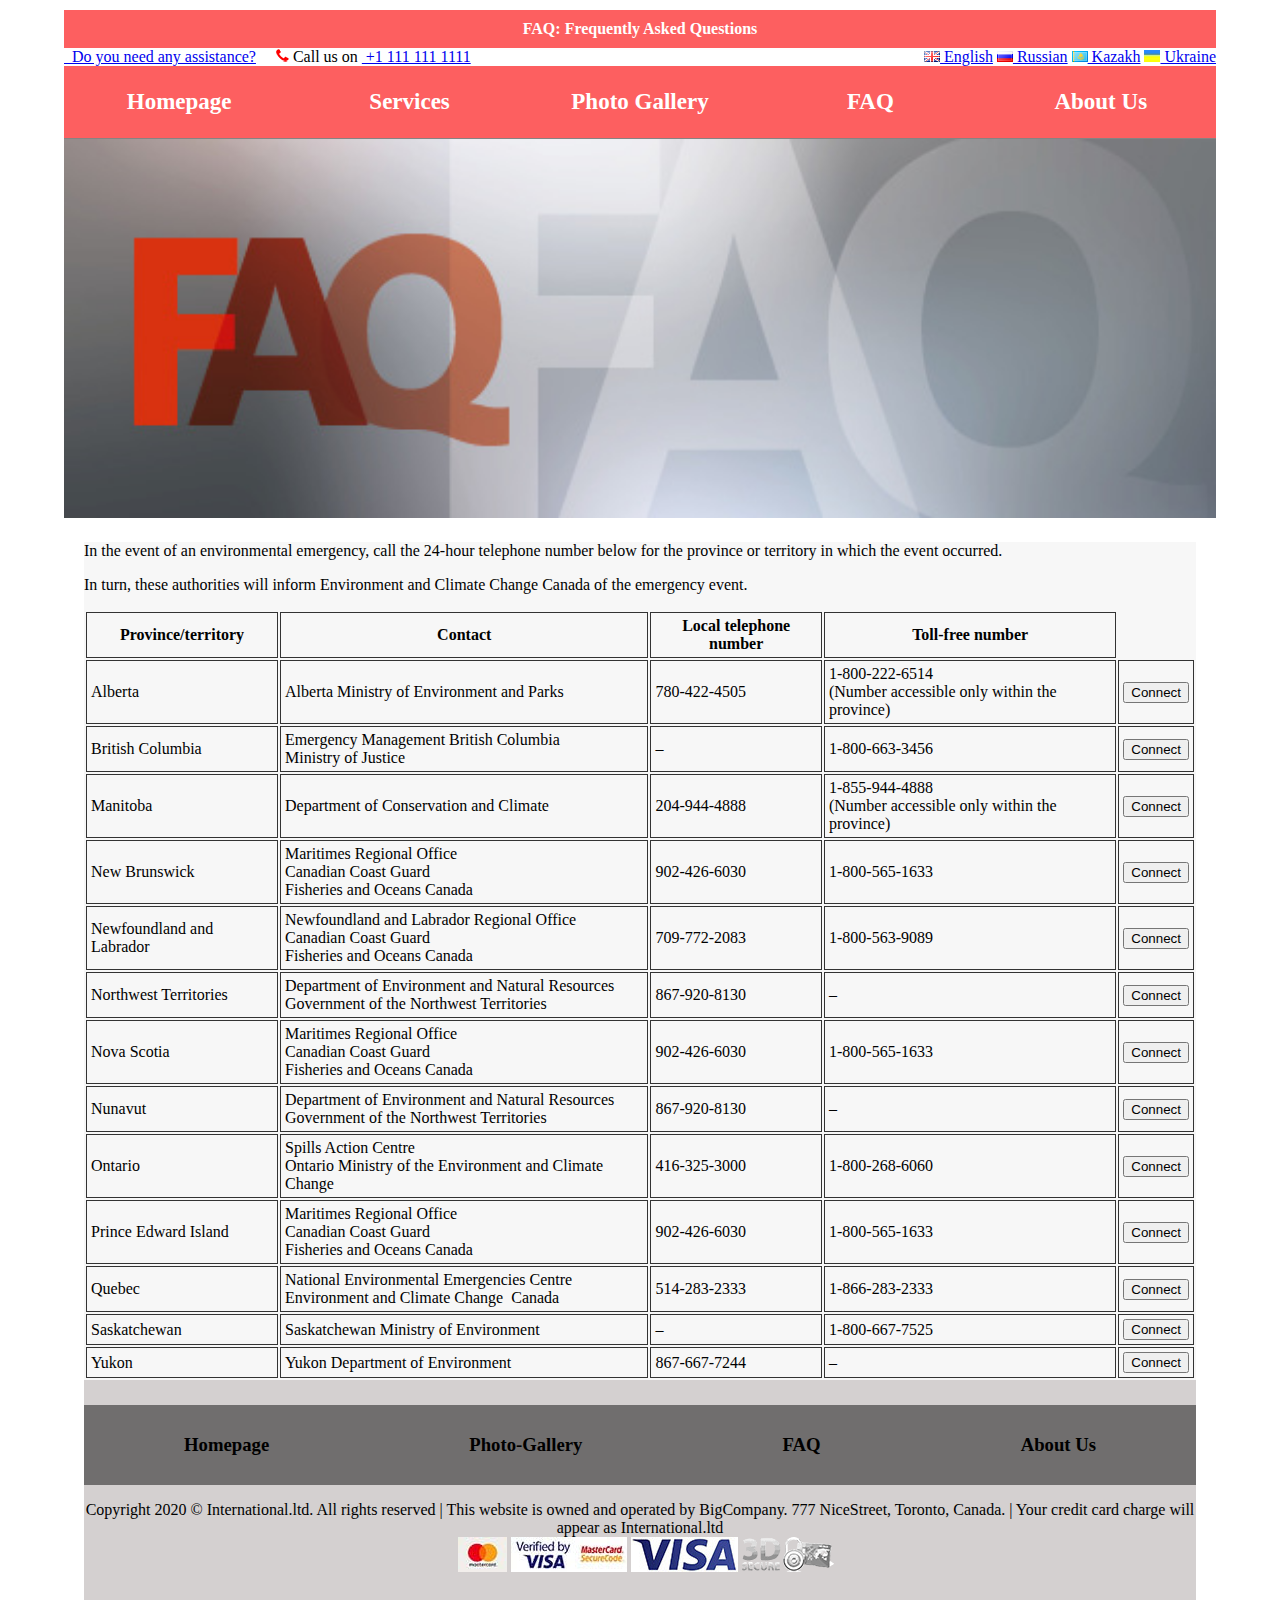
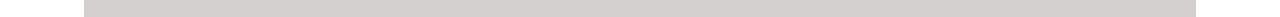
<file: Alisher/emerg.html>
<!DOCTYPE HTML>
<html lang="en">

<head>
    <meta charset="utf-8">
    <link rel="stylesheet" href="main_faq.css">

    <link rel="shortcut icon" href="images/mapleleaf.ico" />
    <title>Case of emergency | Canadian Visa Consultant Agency</title>
</head>

<body>
    <header>
        <div class="scammers">
            <a href="consultat.html" target="_blank">FAQ: Frequently Asked Questions</a>
        </div>

        <div id="scammers1">
            <a href="About_us.html">&nbsp;&nbsp;Do you need any assistance?</a> &nbsp;&nbsp;&nbsp;
            <img src="images/phone.png" alt="phone">&nbsp;Call us on <a href="tel:+1-111-111-1111" title="+1-111-111-1111">&nbsp;+1 111 111 1111</a>
            <div id="flags">
                <a href="index.html" data-name="en" title="English"><img src="images/gb.png" alt="English">&nbsp;English</a>
                <a href="index.html" data-name="ru" title="Russian"><img src="images/ru.png" alt="Russian">&nbsp;Russian</a>
                <a href="index.html" data-name="kz" title="Kazakh"><img src="images/kz.png" alt="Kazakh">&nbsp;Kazakh</a>
                <a href="index.html" data-name="ua" title="Ukraine"><img src="images/ua.jpg" alt="Ukraine">&nbsp;Ukraine</a>
            </div>
        </div>
        <nav id="nav_menu">
            <ul>
                <li><a href="../index.html" target="_self">Homepage</a></li>
                <li><a href="#">Services</a>
                    <ul>
                        <li><a href="#">List of educational institutions</a></li>
                        <li><a href="#">The conditions of admission and documents</a></li>
                        <li><a href="#">Evaluation Chances</a></li>
                    </ul>
                </li>
                <li><a href="../greg/photogalary_main.html" target="_self">Photo Gallery</a></li>
                <li><a href="../Alisher/FAQ.html" target="_self">FAQ</a>
                    <ul>
                        <li><a href="question.html">Question form for us</a></li>
                        <li><a href="emerg.html">Case of emergency</a></li>
                    </ul>
                </li>
                <li><a href="aboutus.html" target="_self">About Us</a></li>
                <ul>
                    <li><a href="#our_team">Our team</a></li>
                    <li><a href="https://www.google.ca/maps/dir//134-198+Belgravia+Ave,+York,+ON+M6E+2M7,+Canada/@43.7081722,-79.4552851,13.5z/data=!4m8!4m7!1m0!1m5!1m1!1s0x882b339498a93e47:0x7984cc9953dd73d0!2m2!1d-79.4464472!2d43.6981516" target="_blank">Contact Us</a></li>
                </ul>

            </ul>

        </nav>


        <img src="images/faqimage.jpg" class="img_header" alt="FAQ" width="100%">

    </header>

    <main>

        <p>In the event of an environmental emergency, call the 24-hour telephone number below for the province or territory in which the event occurred.</p>
        <p>In turn, these authorities will inform Environment and Climate Change Canada of the emergency event.</p>





        <div class="table-responsive section">

            <table class="emgtable">



                <table class="table table-striped mrgn-tp-sm table-bordered table-responsive">
                    <thead>
                        <tr>
                            <th>Province/territory</th>
                            <th>Contact</th>
                            <th>Local telephone number</th>
                            <th>Toll-free number</th>
                        </tr>
                    </thead>
                    <tbody>
                        <tr>
                            <td>Alberta</td>
                            <td>Alberta Ministry of Environment and Parks</td>
                            <td>780-422-4505</td>
                            <td>1-800-222-6514<br> (Number accessible only within the province)</td>
                            <td>
                                <script src="triggerbutton.js"></script>
                                <button onclick="myFunction()">Connect</button>


                            </td>
                        </tr>
                        <tr>
                            <td>British Columbia</td>
                            <td>Emergency Management British Columbia<br> Ministry of Justice</td>
                            <td>–</td>
                            <td>1-800-663-3456</td>
                            <td>
                                <script src="triggerbutton.js"></script>
                                <button onclick="myFunction()">Connect</button>


                            </td>
                        </tr>
                        <tr>
                            <td>Manitoba</td>
                            <td>Department of Conservation and Climate</td>
                            <td>204-944-4888</td>
                            <td>1-855-944-4888<br> (Number accessible only within the province)<br>
                            </td>
                            <td>
                                <script src="triggerbutton.js"></script>
                                <button onclick="myFunction()">Connect</button>


                            </td>
                        </tr>
                        <tr>
                            <td>New Brunswick</td>
                            <td>Maritimes Regional Office<br> Canadian Coast Guard<br> Fisheries and Oceans Canada</td>
                            <td>902-426-6030</td>
                            <td>1-800-565-1633</td>
                            <td>
                                <script src="triggerbutton.js"></script>
                                <button onclick="myFunction()">Connect</button>


                            </td>
                        </tr>
                        <tr>
                            <td>Newfoundland and Labrador</td>
                            <td>Newfoundland and Labrador Regional Office<br> Canadian Coast Guard<br> Fisheries and Oceans Canada</td>
                            <td>709-772-2083</td>
                            <td>1-800-563-9089</td>
                            <td>
                                <script src="triggerbutton.js"></script>
                                <button onclick="myFunction()">Connect</button>


                            </td>
                        </tr>
                        <tr>
                            <td>Northwest Territories</td>
                            <td>Department of Environment and Natural Resources<br> Government of the Northwest Territories</td>
                            <td>867-920-8130</td>
                            <td>–</td>
                            <td>
                                <script src="triggerbutton.js"></script>
                                <button onclick="myFunction()">Connect</button>


                            </td>
                        </tr>
                        <tr>
                            <td>Nova Scotia</td>
                            <td>Maritimes Regional Office<br> Canadian Coast Guard<br> Fisheries and Oceans Canada</td>
                            <td>902-426-6030</td>
                            <td>1-800-565-1633</td>
                            <td>
                                <script src="triggerbutton.js"></script>
                                <button onclick="myFunction()">Connect</button>


                            </td>
                        </tr>
                        <tr>
                            <td>Nunavut</td>
                            <td>Department of Environment and Natural Resources<br> Government of the Northwest Territories</td>
                            <td>867-920-8130</td>
                            <td>–</td>
                            <td>
                                <script src="triggerbutton.js"></script>
                                <button onclick="myFunction()">Connect</button>


                            </td>
                        </tr>
                        <tr>
                            <td>Ontario</td>
                            <td>Spills Action Centre<br> Ontario Ministry of the Environment and Climate Change</td>
                            <td>416-325-3000</td>
                            <td>1-800-268-6060</td>
                            <td>
                                <script src="triggerbutton.js"></script>
                                <button onclick="myFunction()">Connect</button>


                            </td>
                        </tr>
                        <tr>
                            <td>Prince Edward Island</td>
                            <td>Maritimes Regional Office<br> Canadian Coast Guard<br> Fisheries and Oceans Canada</td>
                            <td>902-426-6030</td>
                            <td>1-800-565-1633</td>
                            <td>
                                <script src="triggerbutton.js"></script>
                                <button onclick="myFunction()">Connect</button>


                            </td>
                        </tr>
                        <tr>
                            <td>Quebec</td>
                            <td>National Environmental Emergencies Centre<br> Environment and Climate Change &nbsp;Canada</td>
                            <td>514-283-2333</td>
                            <td>1-866-283-2333</td>
                            <td>
                                <script src="triggerbutton.js"></script>
                                <button onclick="myFunction()">Connect</button>


                            </td>
                        </tr>
                        <tr>
                            <td>Saskatchewan</td>
                            <td>Saskatchewan Ministry of Environment</td>
                            <td>–</td>
                            <td>1-800-667-7525</td>
                            <td>
                                <script src="triggerbutton.js"></script>
                                <button onclick="myFunction()">Connect</button>


                            </td>
                        </tr>
                        <tr>
                            <td>Yukon</td>
                            <td>Yukon Department of Environment</td>
                            <td>867-667-7244</td>
                            <td>–</td>
                            <td>
                                <script src="triggerbutton.js"></script>
                                <button onclick="myFunction()">Connect</button>


                            </td>
                        </tr>
                    </tbody>
                </table>

        </div>


        <footer>
            <nav>
                <div id="demo-nav">
                    <h3><a href="index.html">Homepage</a></h3>
                    <h3><a href="greg/photogalary_main.html">Photo-Gallery</a></h3>
                    <h3><a href="Alisher/FAQ.html">FAQ</a></h3>
                    <h3><a href="Anna/About_us.html">About Us</a></h3>
                </div>
            </nav>
            <p class="p2">Copyright 2020 © International.ltd. All rights reserved | This website is owned and operated by BigCompany. 777 NiceStreet, Toronto, Canada. | Your credit card charge will appear as International.ltd <br> &nbsp;&nbsp;
                <img src="images/master_min.jpg" alt="mastercard">
                <img src="images/visa_min.jpg" alt="visa">
                <img src="images/payment_min.jpg" alt="visa_payment">
                <img src="images/3d_light_min.png" alt="3d_secure"></p>
        </footer>

    </main>
</body>

</html>
</file>
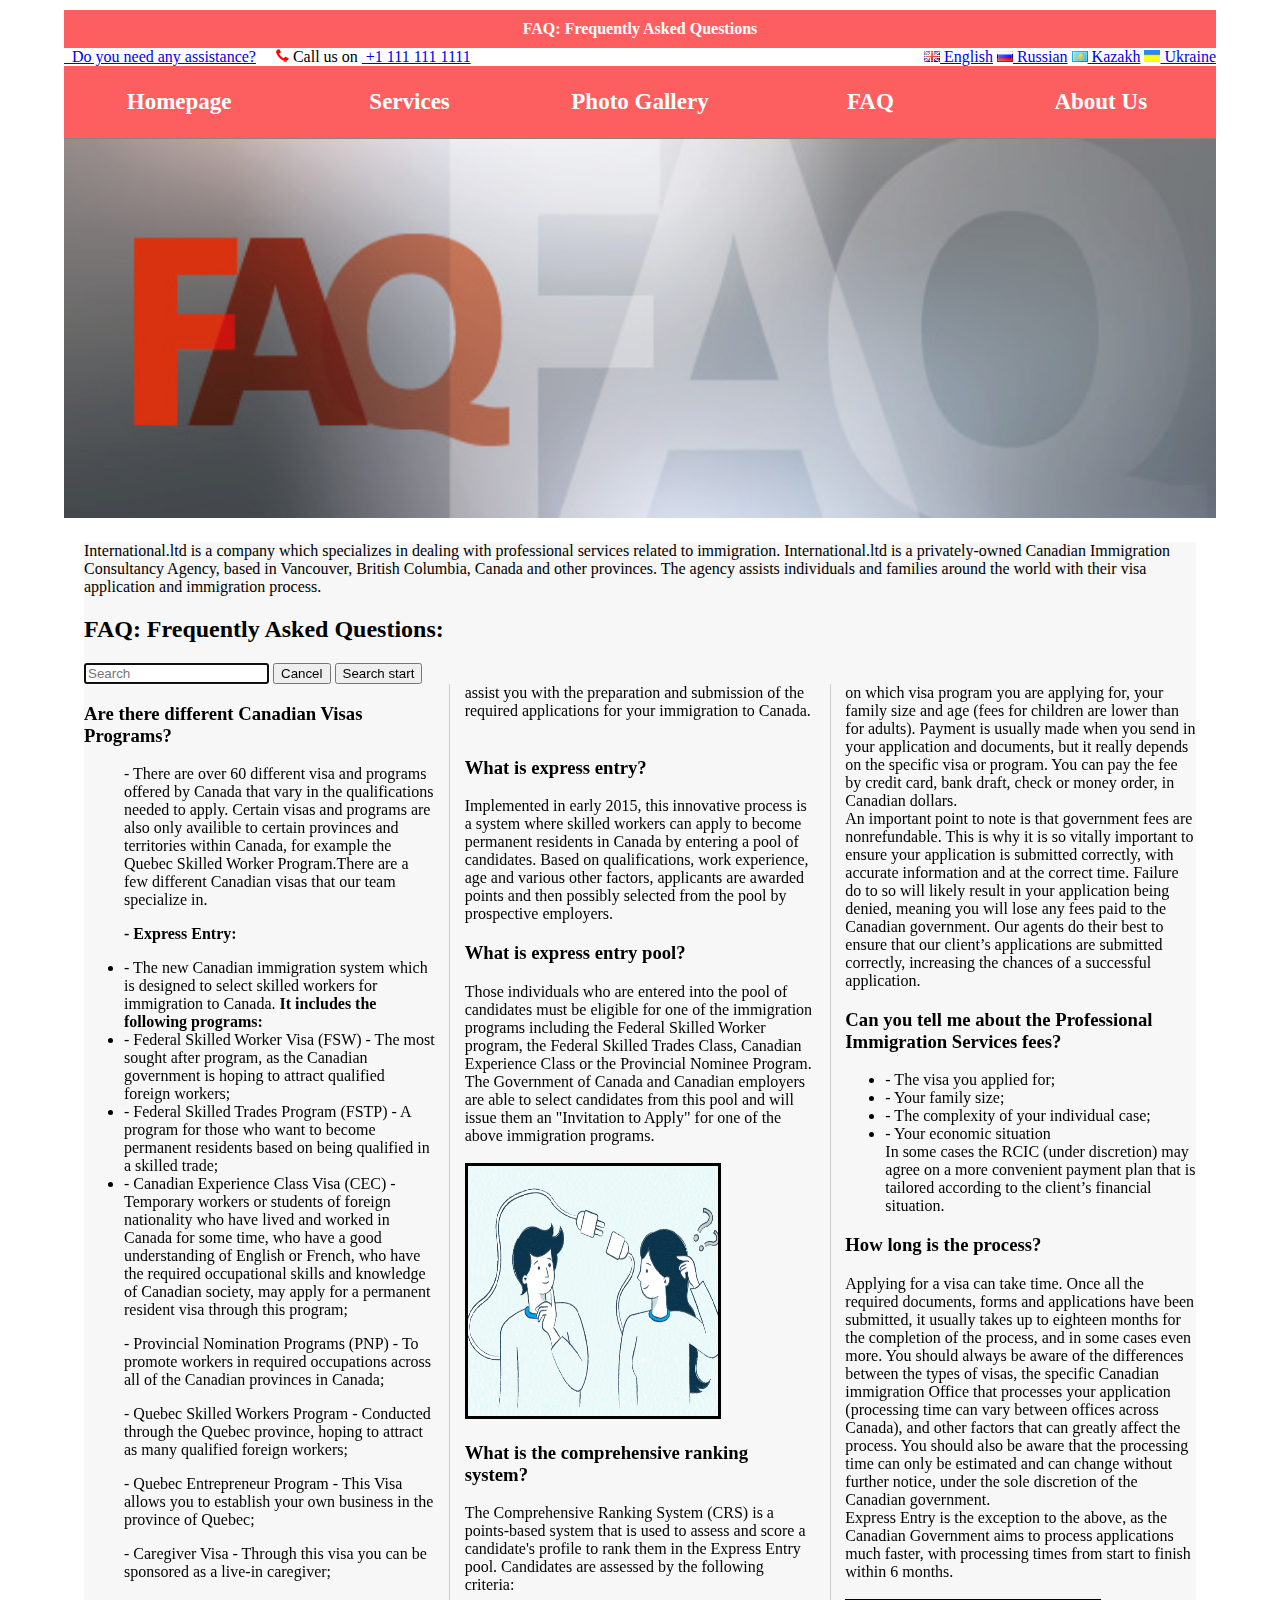
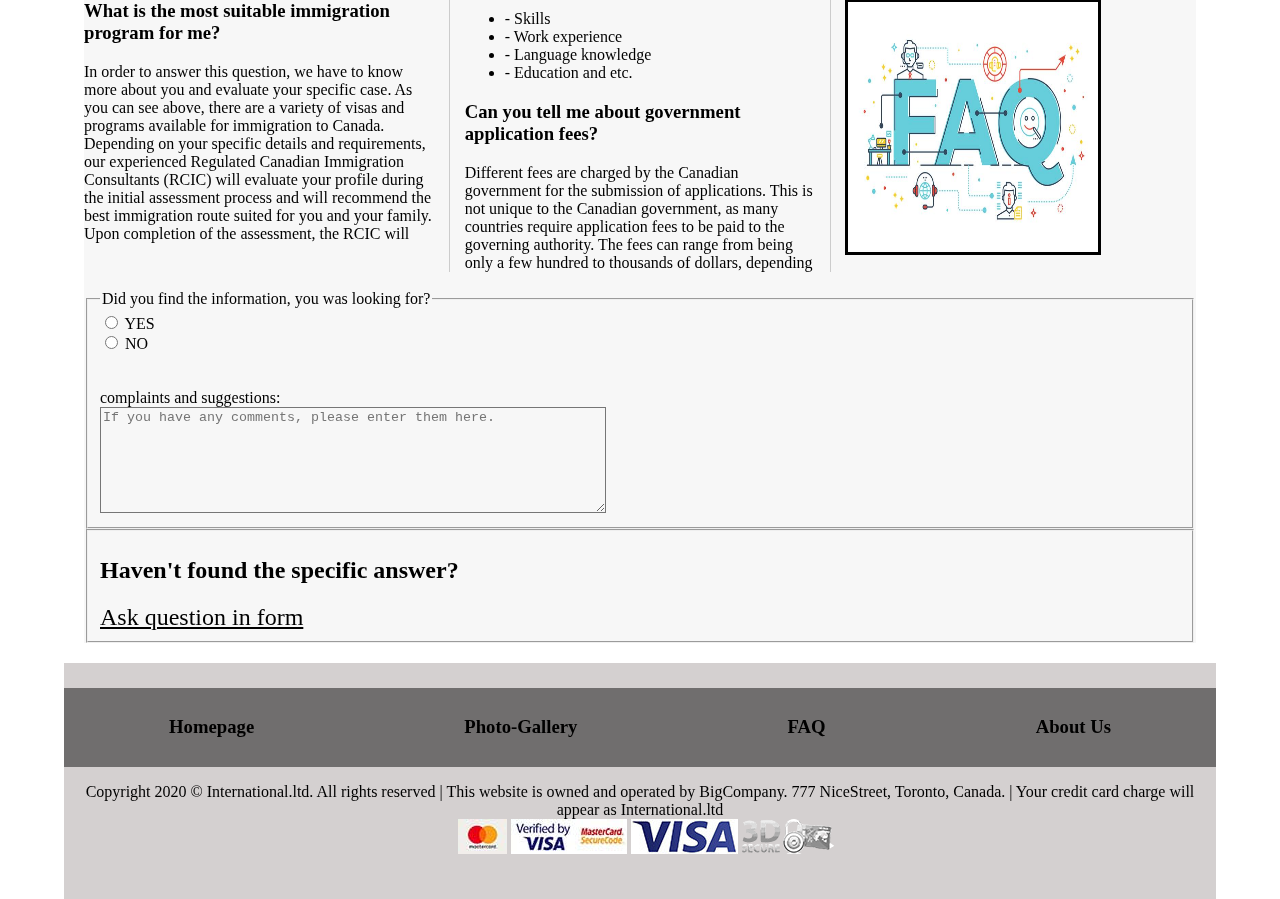
<file: Alisher/FAQ.html>
<!DOCTYPE HTML>
<html lang="en">

<head>
    <meta charset="utf-8">
    <link rel="stylesheet" href="main_faq.css">
    <link rel="shortcut icon" href="images/mapleleaf.ico" />
    <title>FAQ | Canadian Visa Consultant Agency</title>
</head>

<body>
    <header>
        <div class="scammers">
            <a href="consultat.html" target="_blank">FAQ: Frequently Asked Questions</a>
        </div>

        <div id="scammers1">
            <a href="About_us.html">&nbsp;&nbsp;Do you need any assistance?</a> &nbsp;&nbsp;&nbsp;
            <img src="images/phone.png" alt="phone">&nbsp;Call us on <a href="tel:+1-111-111-1111" title="+1-111-111-1111">&nbsp;+1 111 111 1111</a>
            <div id="flags">
                <a href="index.html" data-name="en" title="English"><img src="images/gb.png" alt="English">&nbsp;English</a>
                <a href="index.html" data-name="ru" title="Russian"><img src="images/ru.png" alt="Russian">&nbsp;Russian</a>
                <a href="index.html" data-name="kz" title="Kazakh"><img src="images/kz.png" alt="Kazakh">&nbsp;Kazakh</a>
                <a href="index.html" data-name="ua" title="Ukraine"><img src="images/ua.jpg" alt="Ukraine">&nbsp;Ukraine</a>
            </div>
        </div>
        <nav id="nav_menu">
            <ul>
                <li><a href="../index.html" target="_self">Homepage</a></li>
                <li><a href="#">Services</a>
                    <ul>
                        <li><a href="#">List of educational institutions</a></li>
                        <li><a href="#">The conditions of admission and documents</a></li>
                        <li><a href="#">Evaluation Chances</a></li>
                    </ul>
                </li>
                <li><a href="../greg/photogalary_main.html" target="_self">Photo Gallery</a></li>
                <li><a href="../Alisher/FAQ.html" target="_self">FAQ</a>
                    <ul>
                        <li><a href="question.html">Question form for us</a></li>
                        <li><a href="emerg.html">Case of emergency</a></li>
                    </ul>
                </li>
                <li><a href="aboutus.html" target="_self">About Us</a></li>
                <ul>
                    <li><a href="#our_team">Our team</a></li>
                    <li><a href="https://www.google.ca/maps/dir//134-198+Belgravia+Ave,+York,+ON+M6E+2M7,+Canada/@43.7081722,-79.4552851,13.5z/data=!4m8!4m7!1m0!1m5!1m1!1s0x882b339498a93e47:0x7984cc9953dd73d0!2m2!1d-79.4464472!2d43.6981516" target="_blank">Contact Us</a></li>
                </ul>

            </ul>

        </nav>


        <img src="images/faqimage.jpg" class="img_header" alt="FAQ" width="100%">

    </header>

    <main>
        <div>
            <div>
                <p class="main">International.ltd is a company which specializes in dealing with professional services related to immigration. International.ltd is a privately-owned Canadian Immigration Consultancy Agency, based in Vancouver, British Columbia, Canada
                    and other provinces. The agency assists individuals and families around the world with their visa application and immigration process.</p>
            </div>
        </div>

        <div>

            <h2>FAQ: Frequently Asked Questions:</h2>

            <script src="field.js"></script>

            <form>
                <input class="place_for_search" type="text" id="text-to-find" value="" placeholder="Search" autofocus>
                <input class="button_for_turn_back" type="button" onclick="javascript: FindOnPage('text-to-find',false); return false;" value="Cancel" title="cancel">
                <input class="button_for_search" type="submit" onclick="javascript: FindOnPage('text-to-find',true); return false;" value="Search start" title="start">
            </form>

            <div class="column">
                <h3>Are there different Canadian Visas Programs?</h3>

                <ul>
                    <article>- There are over 60 different visa and programs offered by Canada that vary in the qualifications needed to apply. Certain visas and programs are also only availible to certain provinces and territories within Canada, for example the
                        Quebec Skilled Worker Program.There are a few different Canadian visas that our team specialize in.</article>
                    <p><b>- Express Entry:</b></p>
                    <li>- The new Canadian immigration system which is designed to select skilled workers for immigration to Canada. <b>It includes the following programs:</b></li>
                    <li>- Federal Skilled Worker Visa (FSW) - The most sought after program, as the Canadian government is hoping to attract qualified foreign workers;</li>
                    <li>- Federal Skilled Trades Program (FSTP) - A program for those who want to become permanent residents based on being qualified in a skilled trade; </li>
                    <li>- Canadian Experience Class Visa (CEC) - Temporary workers or students of foreign nationality who have lived and worked in Canada for some time, who have a good understanding of English or French, who have the required occupational
                        skills and knowledge of Canadian society, may apply for a permanent resident visa through this program;</li>
                    <p>- Provincial Nomination Programs (PNP) - To promote workers in required occupations across all of the Canadian provinces in Canada;</p>
                    <p>- Quebec Skilled Workers Program - Conducted through the Quebec province, hoping to attract as many qualified foreign workers;</p>
                    <p>- Quebec Entrepreneur Program - This Visa allows you to establish your own business in the province of Quebec;</p>
                    <p>- Caregiver Visa - Through this visa you can be sponsored as a live-in caregiver;</p>
                </ul>
                <!-- ---------------------------------------------------------------------------------------------------------- -->
                <h3>What is the most suitable immigration program for me?</h3>
                <article>In order to answer this question, we have to know more about you and evaluate your specific case. As you can see above, there are a variety of visas and programs available for immigration to Canada. Depending on your specific details and
                    requirements, our experienced Regulated Canadian Immigration Consultants (RCIC) will evaluate your profile during the initial assessment process and will recommend the best immigration route suited for you and your family. Upon completion
                    of the assessment, the RCIC will assist you with the preparation and submission of the required applications for your immigration to Canada.</article>
                <!-- ---------------------------------------------------------------------------------------------------------- -->
                <br>
                <h3>What is express entry?</h3>
                <article>Implemented in early 2015, this innovative process is a system where skilled workers can apply to become permanent residents in Canada by entering a pool of candidates. Based on qualifications, work experience, age and various other factors,
                    applicants are awarded points and then possibly selected from the pool by prospective employers.</article>
                <!-- ---------------------------------------------------------------------------------------------------------- -->
                <h3>What is express entry pool?</h3>
                <article>Those individuals who are entered into the pool of candidates must be eligible for one of the immigration programs including the Federal Skilled Worker program, the Federal Skilled Trades Class, Canadian Experience Class or the Provincial
                    Nominee Program. The Government of Canada and Canadian employers are able to select candidates from this pool and will issue them an "Invitation to Apply" for one of the above immigration programs.</article>

                <br>
                <img src="images/plug_faq.png" class="fig" width="250" height="250" ;>
                <!-- ---------------------------------------------------------------------------------------------------------- -->
                <h3>What is the comprehensive ranking system?</h3>
                <article>The Comprehensive Ranking System (CRS) is a points-based system that is used to assess and score a candidate's profile to rank them in the Express Entry pool. Candidates are assessed by the following criteria:</article>
                <ul>
                    <li>- Skills </li>
                    <li>- Work experience</li>
                    <li>- Language knowledge</li>
                    <li>- Education and etc.</li>
                </ul>

                <!-- ---------------------------------------------------------------------------------------------------------- -->

                <h3>Can you tell me about government application fees?</h3>
                <article>Different fees are charged by the Canadian government for the submission of applications. This is not unique to the Canadian government, as many countries require application fees to be paid to the governing authority. The fees can range
                    from being only a few hundred to thousands of dollars, depending on which visa program you are applying for, your family size and age (fees for children are lower than for adults). Payment is usually made when you send in your application
                    and documents, but it really depends on the specific visa or program. You can pay the fee by credit card, bank draft, check or money order, in Canadian dollars.</article>
                <article>An important point to note is that government fees are nonrefundable. This is why it is so vitally important to ensure your application is submitted correctly, with accurate information and at the correct time. Failure do to so will likely
                    result in your application being denied, meaning you will lose any fees paid to the Canadian government. Our agents do their best to ensure that our client’s applications are submitted correctly, increasing the chances of a successful
                    application.
                </article>
                <!-- ---------------------------------------------------------------------------------------------------------- -->
                <h3>Can you tell me about the Professional Immigration Services fees?</h3>
                <ul>
                    <li>- The visa you applied for;</li>
                    <li>- Your family size;</li>
                    <li>- The complexity of your individual case;</li>
                    <li>- Your economic situation</li>
                    <article>In some cases the RCIC (under discretion) may agree on a more convenient payment plan that is tailored according to the client’s financial situation.</article>
                </ul>
                <!-- ---------------------------------------------------------------------------------------------------------- -->
                <h3> How long is the process? </h3>
                <article>Applying for a visa can take time. Once all the required documents, forms and applications have been submitted, it usually takes up to eighteen months for the completion of the process, and in some cases even more. You should always be
                    aware of the differences between the types of visas, the specific Canadian immigration Office that processes your application (processing time can vary between offices across Canada), and other factors that can greatly affect the process.
                    You should also be aware that the processing time can only be estimated and can change without further notice, under the sole discretion of the Canadian government. <br>Express Entry is the exception to the above, as the Canadian Government
                    aims to process applications much faster, with processing times from start to finish within 6 months.<br>
                </article>
                <br>
                <img src="images/beauty_faq.jpg" class="fig" width="250" height="250" ;>


            </div>
        </div>
        <br>
        <fieldset>
            <legend>Did you find the information, you was looking for?</legend>
            <input type="radio" name="crust" id="crust1" value="thin">
            <label for="crust1">YES</label><br>
            <input type="radio" name="crust" id="crust2" value="deep">
            <label for="crust2">NO</label><br>

            <br> <br> complaints and suggestions:
            <br>
            <textarea name="comments" placeholder="If you have any comments, please enter them here.">
</textarea>
        </fieldset>
        <fieldset>
            <h2>Haven't found the specific answer?</h2>
            <a href="question.html" target="_self" style="font: bold;font-size: x-large; color: black">Ask question in form</a>&nbsp;
        </fieldset>
    </main>
    <footer>
        <nav>
            <div id="demo-nav">
                <h3><a href="index.html">Homepage</a></h3>
                <h3><a href="greg/photogalary_main.html">Photo-Gallery</a></h3>
                <h3><a href="Alisher/FAQ.html">FAQ</a></h3>
                <h3><a href="Anna/About_us.html">About Us</a></h3>
            </div>
        </nav>
        <p class="p2">Copyright 2020 © International.ltd. All rights reserved | This website is owned and operated by BigCompany. 777 NiceStreet, Toronto, Canada. | Your credit card charge will appear as International.ltd <br> &nbsp;&nbsp;
            <img src="images/master_min.jpg" alt="mastercard">
            <img src="images/visa_min.jpg" alt="visa">
            <img src="images/payment_min.jpg" alt="visa_payment">
            <img src="images/3d_light_min.png" alt="3d_secure"></p>
    </footer>
</body>

</html>
</file>
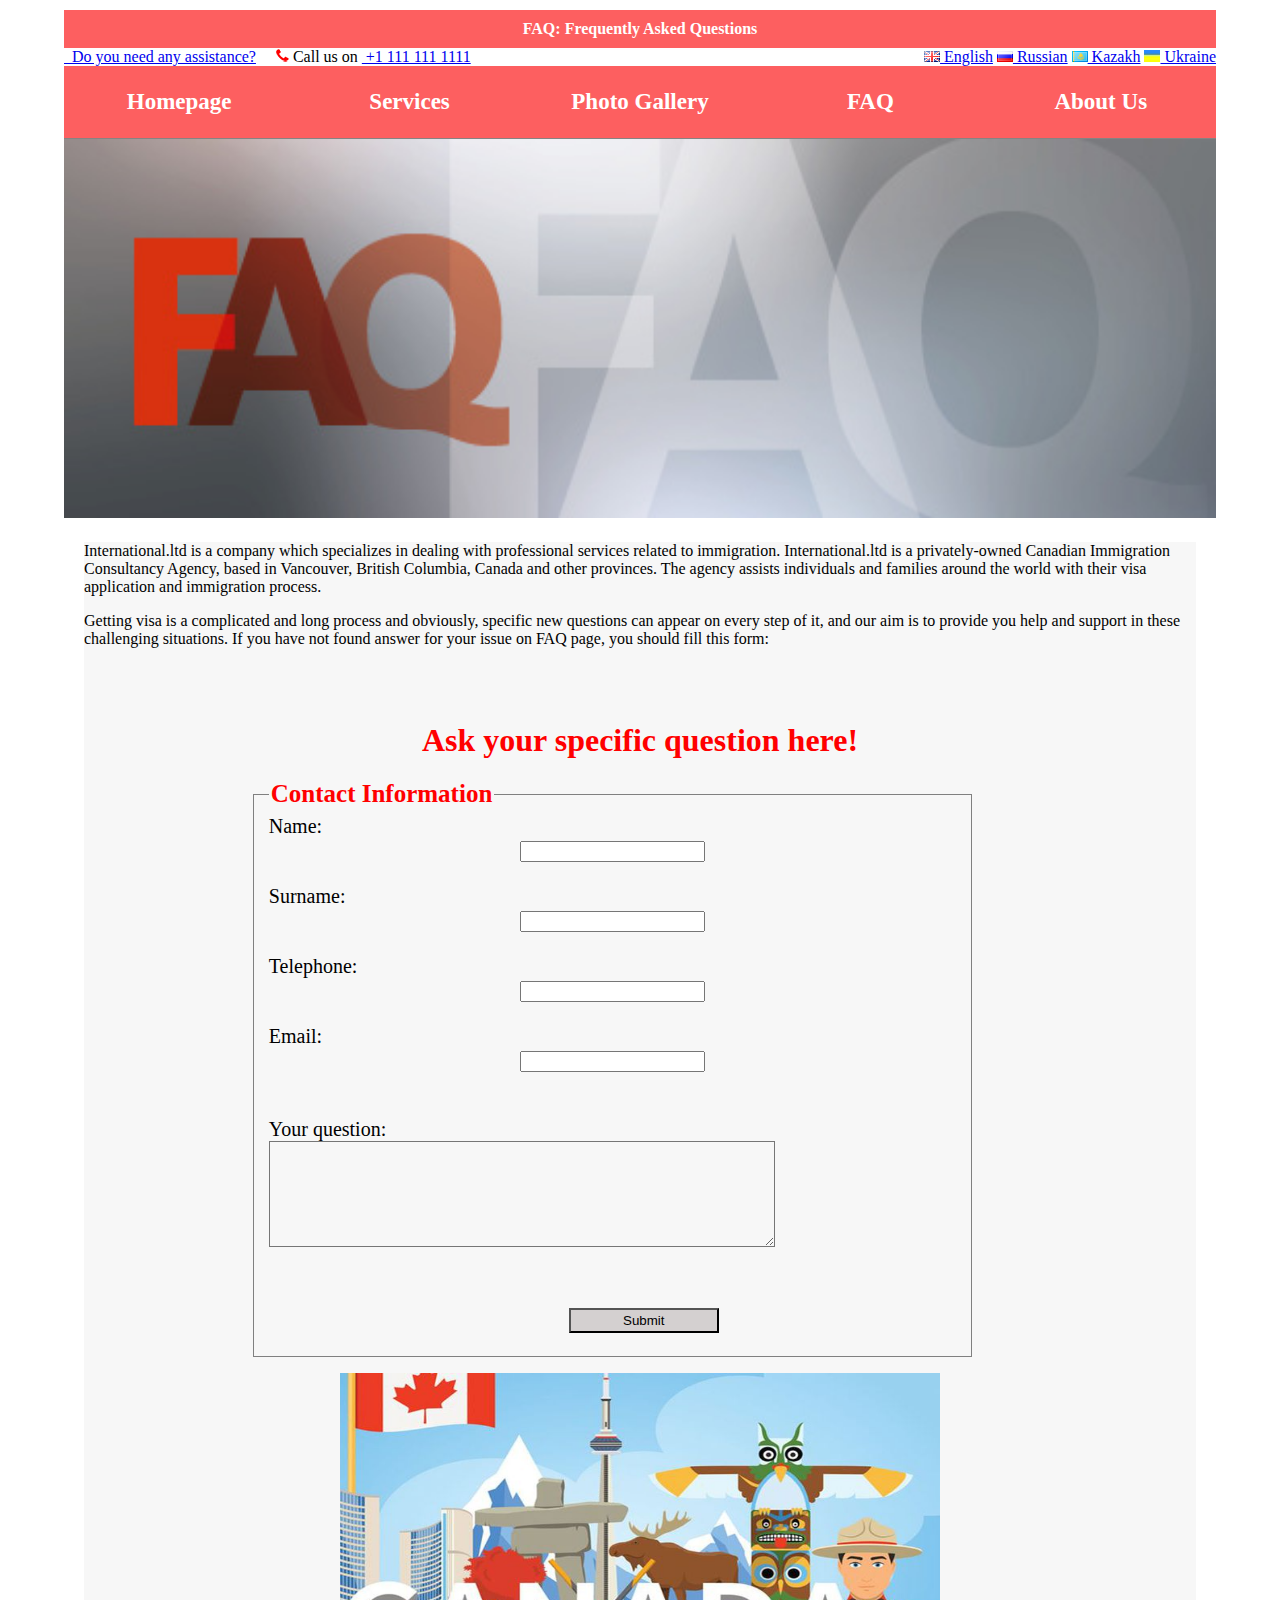
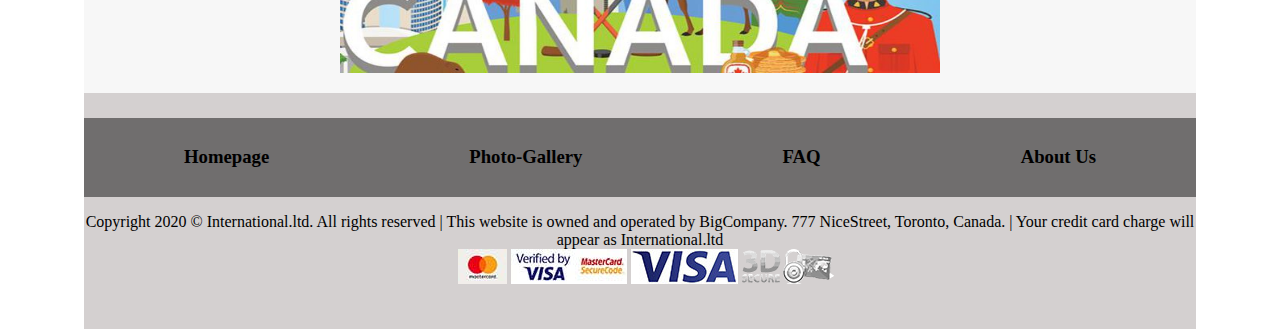
<file: Alisher/question.html>
<!DOCTYPE HTML>
<html lang="en">

<head>
    <meta charset="utf-8">
    <link rel="stylesheet" href="main_faq.css">

    <link rel="shortcut icon" href="images/mapleleaf.ico" />
    <title>Specific question | Canadian Visa Consultant Agency</title>
</head>

<body>
    <header>
        <div class="scammers">
            <a href="consultat.html" target="_blank">FAQ: Frequently Asked Questions</a>
        </div>

        <div id="scammers1">
            <a href="About_us.html">&nbsp;&nbsp;Do you need any assistance?</a> &nbsp;&nbsp;&nbsp;
            <img src="images/phone.png" alt="phone">&nbsp;Call us on <a href="tel:+1-111-111-1111" title="+1-111-111-1111">&nbsp;+1 111 111 1111</a>
            <div id="flags">
                <a href="index.html" data-name="en" title="English"><img src="images/gb.png" alt="English">&nbsp;English</a>
                <a href="index.html" data-name="ru" title="Russian"><img src="images/ru.png" alt="Russian">&nbsp;Russian</a>
                <a href="index.html" data-name="kz" title="Kazakh"><img src="images/kz.png" alt="Kazakh">&nbsp;Kazakh</a>
                <a href="index.html" data-name="ua" title="Ukraine"><img src="images/ua.jpg" alt="Ukraine">&nbsp;Ukraine</a>
            </div>
        </div>
        <nav id="nav_menu">
            <ul>
                <li><a href="../index.html" target="_self">Homepage</a></li>
                <li><a href="#">Services</a>
                    <ul>
                        <li><a href="#">List of educational institutions</a></li>
                        <li><a href="#">The conditions of admission and documents</a></li>
                        <li><a href="#">Evaluation Chances</a></li>
                    </ul>
                </li>
                <li><a href="../greg/photogalary_main.html" target="_self">Photo Gallery</a></li>
                <li><a href="../Alisher/FAQ.html" target="_self">FAQ</a>
                    <ul>
                        <li><a href="question.html">Question form for us</a></li>
                        <li><a href="emerg.html">Case of emergency</a></li>
                    </ul>
                </li>
                <li><a href="aboutus.html" target="_self">About Us</a></li>
                <ul>
                    <li><a href="#our_team">Our team</a></li>
                    <li><a href="https://www.google.ca/maps/dir//134-198+Belgravia+Ave,+York,+ON+M6E+2M7,+Canada/@43.7081722,-79.4552851,13.5z/data=!4m8!4m7!1m0!1m5!1m1!1s0x882b339498a93e47:0x7984cc9953dd73d0!2m2!1d-79.4464472!2d43.6981516" target="_blank">Contact Us</a></li>
                </ul>

            </ul>

        </nav>


        <img src="images/faqimage.jpg" class="img_header" alt="FAQ" width="100%">

    </header>

    <main>
        <div>
            <div>
                <p class="main">International.ltd is a company which specializes in dealing with professional services related to immigration. International.ltd is a privately-owned Canadian Immigration Consultancy Agency, based in Vancouver, British Columbia, Canada
                    and other provinces. The agency assists individuals and families around the world with their visa application and immigration process.</p>
                <p> Getting visa is a complicated and long process and obviously, specific new questions can appear on every step of it, and our aim is to provide you help and support in these challenging situations. If you have not found answer for your
                    issue on FAQ page, you should fill this form:</p>
            </div>
        </div>




        <br><br>
        <h1 style="color:#ff0000">Ask your specific question here!</h1>


        <div id="sec1">
            <script src="form.js">
            </script>
            <fieldset class="box">
                <legend class="head_name" style="color:#ff0000">Contact Information</legend>
                <form action="" name="anketa" method="post" onsubmit="validateForm();">
                    Name:
                    <center><input type="text" name="name"></center>
                    <br> Surname:
                    <center><input type="text" name="lastname"></center>
                    <br> Telephone:
                    <center><input type="text" name="phone"></center>
                    <br> Email:
                    <center><input type="text" name="email"></center>
                    <br> <br> Your question:
                    <br>
                    <textarea name="comments" placeholder="Please enter your issue here."> </textarea>
                    <br><br><br>
                    <div>
                        <input type="submit" id="submit" value="Submit">
                    </div>
                </form>


            </fieldset>


        </div>
        <p class="pic"><img src="images/canada_symbols.jpg" width="600" height="300"></p>

        <footer>
            <nav>
                <div id="demo-nav">
                    <h3><a href="index.html">Homepage</a></h3>
                    <h3><a href="greg/photogalary_main.html">Photo-Gallery</a></h3>
                    <h3><a href="Alisher/FAQ.html">FAQ</a></h3>
                    <h3><a href="Anna/About_us.html">About Us</a></h3>
                </div>
            </nav>
            <p class="p2">Copyright 2020 © International.ltd. All rights reserved | This website is owned and operated by BigCompany. 777 NiceStreet, Toronto, Canada. | Your credit card charge will appear as International.ltd <br> &nbsp;&nbsp;
                <img src="images/master_min.jpg" alt="mastercard">
                <img src="images/visa_min.jpg" alt="visa">
                <img src="images/payment_min.jpg" alt="visa_payment">
                <img src="images/3d_light_min.png" alt="3d_secure"></p>
        </footer>

    </main>
</body>

</html>
</file>
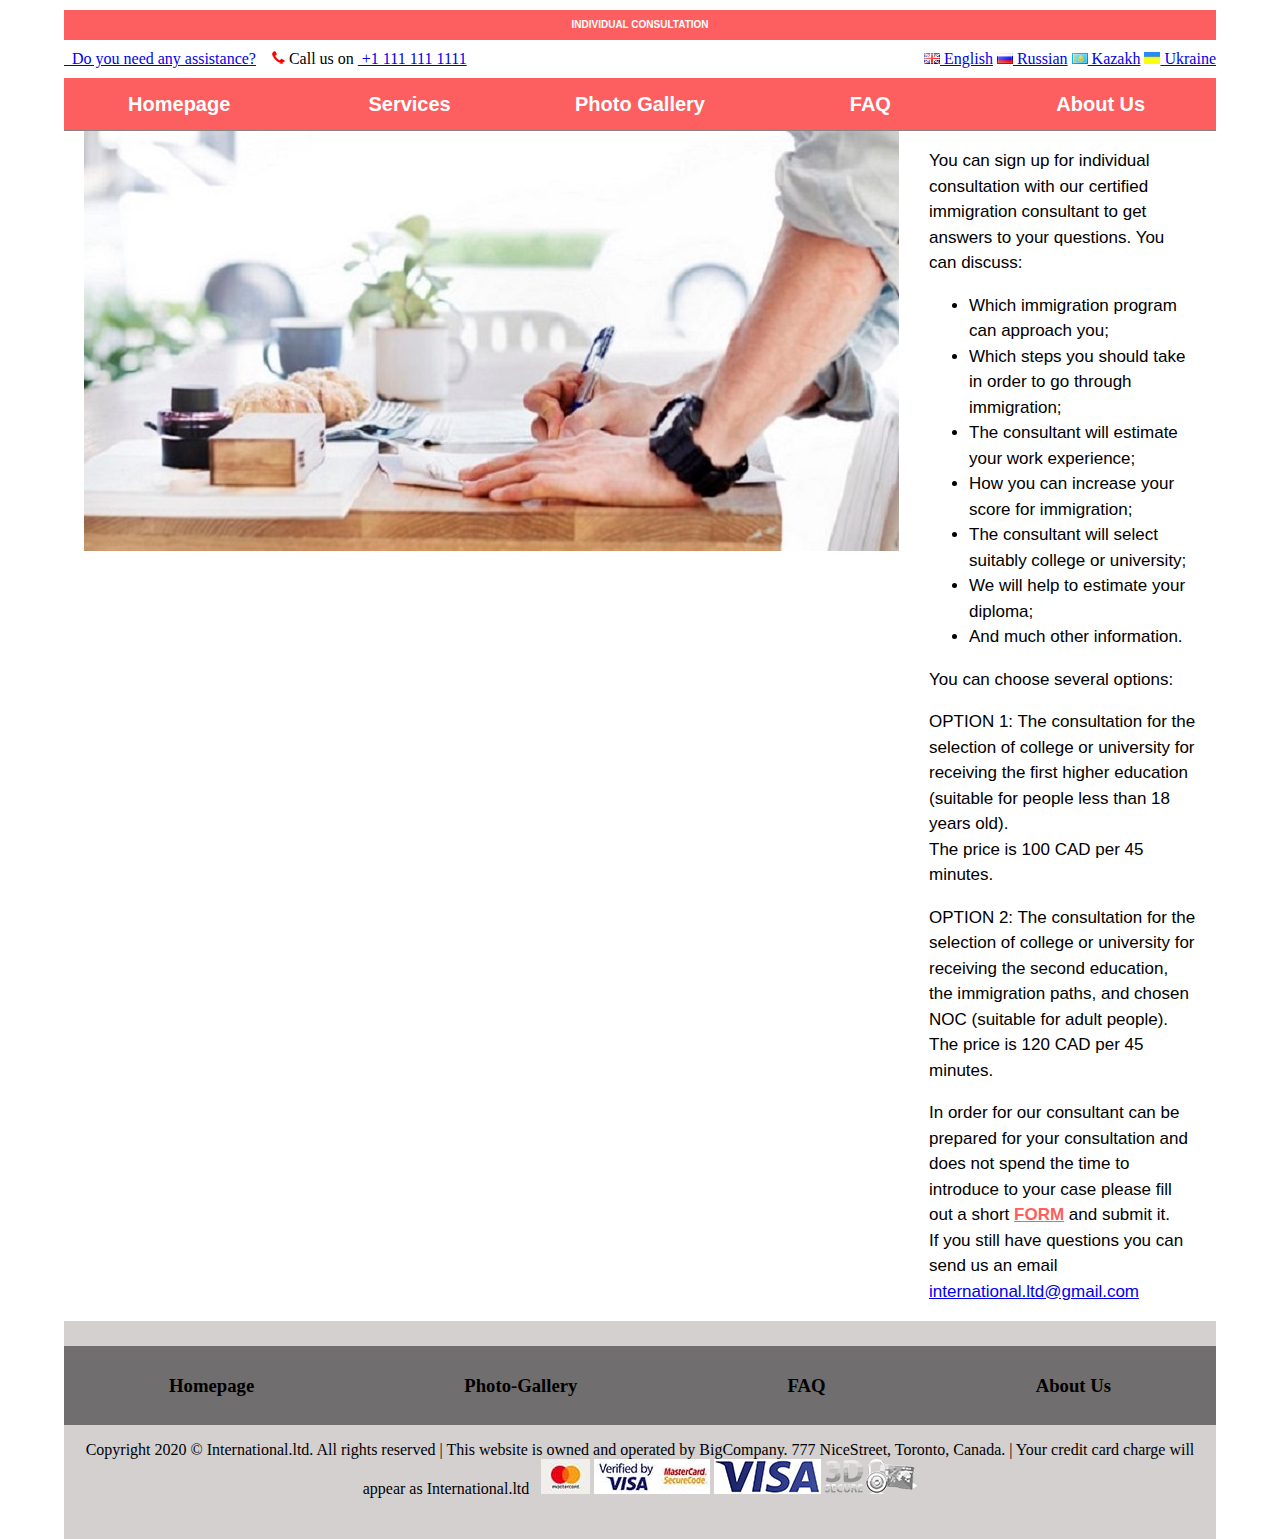
<file: Anna/consultat.html>
<!DOCTYPE html>
<html lang="en">
   <head>
       <meta charset="utf-8"/>
       <title>Consultation | Canadian Visa Consultant Agency></title>
       <meta name="title" content="About us | Canadian Visa Consultant Agency">
       <meta name="description" content="'International.ltd' is consultant agency which can help you with immigration issues"/>
       <meta name="keywords" content="immigration to Canada, Canadian Visa, visa agency"/>
       <meta name="viewport" content="width=device-width, initial-scale=1.0">
       <link rel="shortcut icon" href="images/mapleleaf.ico"/>
       <link rel="stylesheet" href="rwdcons.css">
     </head>
   
   <body>
      <header>
          <div class="scammers">
             <a href="consultat.html" target="_blank">INDIVIDUAL CONSULTATION</a>
          </div>
         
          <div id="scammers1">
       <a href="About_us.html">&nbsp;&nbsp;Do you need any assistance?</a>
       &nbsp;&nbsp;&nbsp;<img src="images/phone.png" alt="phone">&nbsp;Call us on <a href="tel:+1-111-111-1111" title="+1-111-111-1111">&nbsp;+1 111 111 1111</a>
        <div id="flags"> 
         <a href="index.html" data-name="en" title="English"><img src="images/gb.png" alt="English">&nbsp;English</a>
         <a href="index.html" data-name="ru" title="Russian"><img src="images/ru.png" alt="Russian">&nbsp;Russian</a>
         <a href="index.html" data-name="kz" title="Kazakh"><img src="images/kz.png" alt="Kazakh">&nbsp;Kazakh</a>
         <a href="index.html" data-name="ua" title="Ukraine"><img src="images/ua.jpg" alt="Ukraine">&nbsp;Ukraine</a>
         </div>
        </div>
        <nav id="nav_menu">
         <ul>
            <li><a href="../index.html" target="_self">Homepage</a></li>
            <li><a href="#">Services</a>
               <ul>
                 <li><a href="#">List of educational institutions</a></li>
                 <li><a href="#">The conditions of admission and documents</a></li>
                 <li><a href="#">Evaluation Chances</a></li>
               </ul>
           </li>
            <li><a href="../greg/photogalary_main.html" target="_self">Photo Gallery</a></li>
            <li><a href="../Alisher/FAQ.htm" target="_self">FAQ</a></li>
            <li><a class=lastitems href="aboutus.html" target="_self">About Us</a></li>
         </ul>     
        </nav>
   </header>
          
   <main>
    <div>
       <img id="sec1" src="images/consult.jpg" alt="consult">
    </div>
    
    <div id="sec2">
         <p>
         You can sign up for individual consultation with our certified immigration consultant to get 
         answers to your questions. You can discuss: </p>
         <ul>
         <li> Which immigration program can approach you;</li>
         <li> Which steps you should take in order to go through immigration;</li>
         <li> The consultant will estimate your work experience;</li>
         <li> How you can increase your score for immigration;</li> 
         <li> The consultant will select suitably college or university;</li> 
         <li> We will help to estimate your diploma;</li> 
         <li> And much other information.</li>
         </ul>
         
         <p>You can choose several options: </p>
         <p> OPTION 1: The consultation for the selection of college or university for receiving 
            the first higher education (suitable for people less than 18 years old). <br>
            The price is 100 CAD per 45 minutes. </p>
         <p>OPTION 2: The consultation for the selection of college or university for receiving 
            the second education, the immigration paths, and chosen NOC (suitable for adult people). <br>
            The price is 120 CAD per 45 minutes.</p>
         <p>In order for our consultant can be prepared for your 
            consultation and does not spend the time to introduce to your case please fill out a short 
            <a href="form.html" id="form_word">FORM</a> and submit it. <br>
            If you still have questions you can send us an email 
            <a href="mailto:international.ltd@gmail.com">
               international.ltd@gmail.com</a></p>
            </div>        
   </main>

   <footer >
      <nav>
         <div id="demo-nav">
            <h3><a href="index.html">Homepage</a></h3>
            <h3><a href="greg/photogalary_main.html">Photo-Gallery</a></h3>
            <h3><a href="Alisher/FAQ.htm">FAQ</a></h3>
            <h3><a href="Anna/About_us.html">About Us</a></h3>
         </div>
      </nav>
        <p class="p2">Copyright  2020 © International.ltd. All rights reserved | This website is owned and operated by BigCompany. 777 NiceStreet, Toronto, Canada.
          | Your credit card charge will appear as International.ltd
          &nbsp;&nbsp;<img src="images/master_min.jpg" alt="mastercard">
            <img src="images/visa_min.jpg" alt="visa">
            <img src="images/payment_min.jpg" alt="visa_payment">
            <img src="images/3d_light_min.png" alt="3d_secure"></p>
    </footer> 
   </body>
</html>
</file>
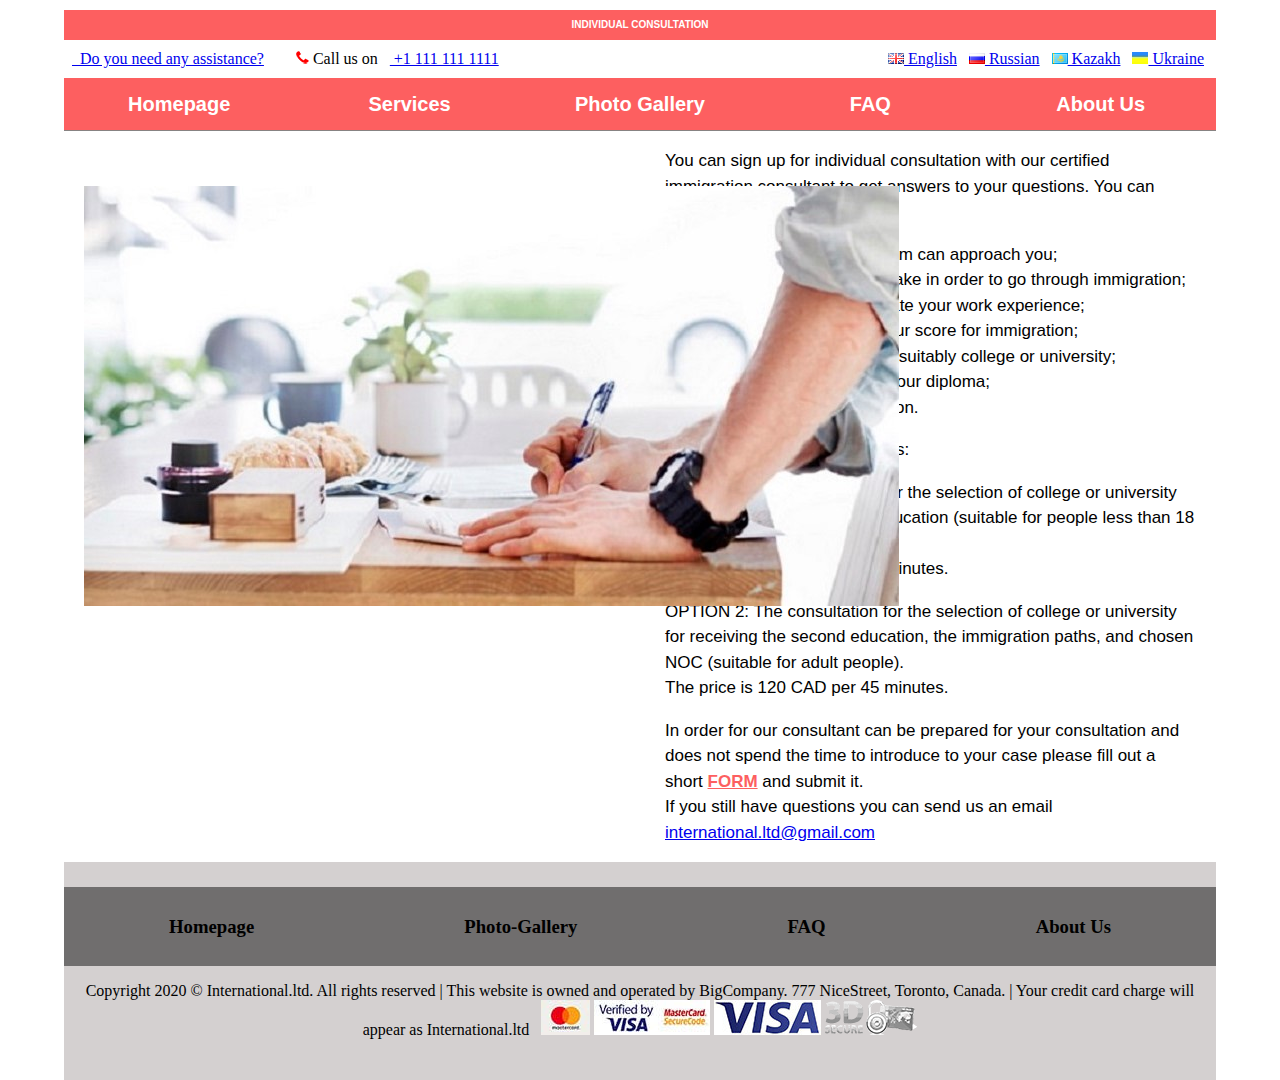
<file: Anna/consultat_.html>
<!DOCTYPE html>
<html lang="en">
   <head>
       <meta charset="utf-8"/>
       <title>Consultation | Canadian Visa Consultant Agency></title>
       <meta name="title" content="About us | Canadian Visa Consultant Agency">
       <meta name="description" content="'International.ltd' is consultant agency which can help you with immigration issues"/>
       <meta name="keywords" content="immigration to Canada, Canadian Visa, visa agency"/>
       <meta name="viewport" content="width=device-width, initial-scale=1.0">
       <link rel="shortcut icon" href="images/mapleleaf.ico"/>
       <link rel="stylesheet" href="rwdcons.css">
     </head>
   
   <body>
      <header>
          <div class="scammers">
             <a href="consultat.html" target="_blank">INDIVIDUAL CONSULTATION</a>
          </div>
         
          <div id="scammers1">
       &nbsp; <a href="About_us.html">&nbsp;&nbsp;Do you need any assistance?</a> &nbsp; &nbsp;
       &nbsp;&nbsp;&nbsp;<img src="images/phone.png" alt="phone">&nbsp;Call us on &nbsp;&nbsp;<a href="tel:+1-111-111-1111" title="+1-111-111-1111">&nbsp;+1 111 111 1111</a>
        <div id="flags"> 
         <a href="index.html" data-name="en" title="English"><img src="images/gb.png" alt="English">&nbsp;English</a>&nbsp;&nbsp;
         <a href="index.html" data-name="ru" title="Russian"><img src="images/ru.png" alt="Russian">&nbsp;Russian</a>&nbsp;&nbsp;
         <a href="index.html" data-name="kz" title="Kazakh"><img src="images/kz.png" alt="Kazakh">&nbsp;Kazakh</a>&nbsp;&nbsp;
         <a href="index.html" data-name="ua" title="Ukraine"><img src="images/ua.jpg" alt="Ukraine">&nbsp;Ukraine</a>&nbsp;&nbsp;&nbsp;
         </div>
        </div>
        <nav id="nav_menu">
         <ul>
            <li><a href="../index.html" target="_self">Homepage</a></li>
            <li><a href="#">Services</a>
               <ul>
                 <li><a href="#">List of educational institutions</a></li>
                 <li><a href="#">The conditions of admission and documents</a></li>
                 <li><a href="#">Evaluation Chances</a></li>
                 <li><a href="consultat_.html">Individual Consultations</a></li>
               </ul>
           </li>
           <li><a href="greg/photogalary_main.html" target="_blank">Photo Gallery</a></li>
           <li><a href="Alisher/FAQ.htm" target="_blank">FAQ</a></li>
           <li><a href="aboutus.html" target="_blank">About Us</a>
             <ul>
               <li><a href="contacts_.html">Contacts</a></li>
             </ul>
           </li>
         </ul>
       </nav>
   </header>
          
   <main>
    <div id="imagesmove">
   <img src='images/consult.jpg'  id="image_1" style="position: absolute;" />
   <img src='images/consult1.jpg' id="image_2" style="opacity: 0; filter: alpha(opacity=0); position: absolute;" />
   <img src='images/consult5.jpg' id="image_3" style="opacity: 0; filter: alpha(opacity=0); position: absolute;" />
   <img src='images/consult3.jpg' id="image_4" style="opacity: 0; filter: alpha(opacity=0); position: absolute;" />
   <script src="fileconsult.js"></script>
   </div>
       
    <div id="sec2">
         <p>
         You can sign up for individual consultation with our certified immigration consultant to get 
         answers to your questions. You can discuss: </p>
         <ul>
         <li> Which immigration program can approach you;</li>
         <li> Which steps you should take in order to go through immigration;</li>
         <li> The consultant will estimate your work experience;</li>
         <li> How you can increase your score for immigration;</li> 
         <li> The consultant will select suitably college or university;</li> 
         <li> We will help to estimate your diploma;</li> 
         <li> And much other information.</li>
         </ul>
         
         <p>You can choose several options: </p>
         <p> OPTION 1: The consultation for the selection of college or university for receiving 
            the first higher education (suitable for people less than 18 years old). <br>
            The price is 100 CAD per 45 minutes. </p>
         <p>OPTION 2: The consultation for the selection of college or university for receiving 
            the second education, the immigration paths, and chosen NOC (suitable for adult people). <br>
            The price is 120 CAD per 45 minutes.</p>
         <p>In order for our consultant can be prepared for your 
            consultation and does not spend the time to introduce to your case please fill out a short 
            <a href="form.html" id="form_word">FORM</a> and submit it. <br>
            If you still have questions you can send us an email 
            <a href="mailto:international.ltd@gmail.com">
               international.ltd@gmail.com</a></p>
            </div>        
   </main>

   <footer >
      <nav>
         <div id="demo-nav">
            <h3><a href="index.html">Homepage</a></h3>
            <h3><a href="greg/photogalary_main.html">Photo-Gallery</a></h3>
            <h3><a href="Alisher/FAQ.htm">FAQ</a></h3>
            <h3><a href="Anna/abouus.html">About Us</a></h3>
         </div>
      </nav>
        <p class="p2">Copyright  2020 © International.ltd. All rights reserved | This website is owned and operated by BigCompany. 777 NiceStreet, Toronto, Canada.
          | Your credit card charge will appear as International.ltd
          &nbsp;&nbsp;<img src="images/master_min.jpg" alt="mastercard">
            <img src="images/visa_min.jpg" alt="visa">
            <img src="images/payment_min.jpg" alt="visa_payment">
            <img src="images/3d_light_min.png" alt="3d_secure"></p>
    </footer> 
   </body>
</html>
</file>
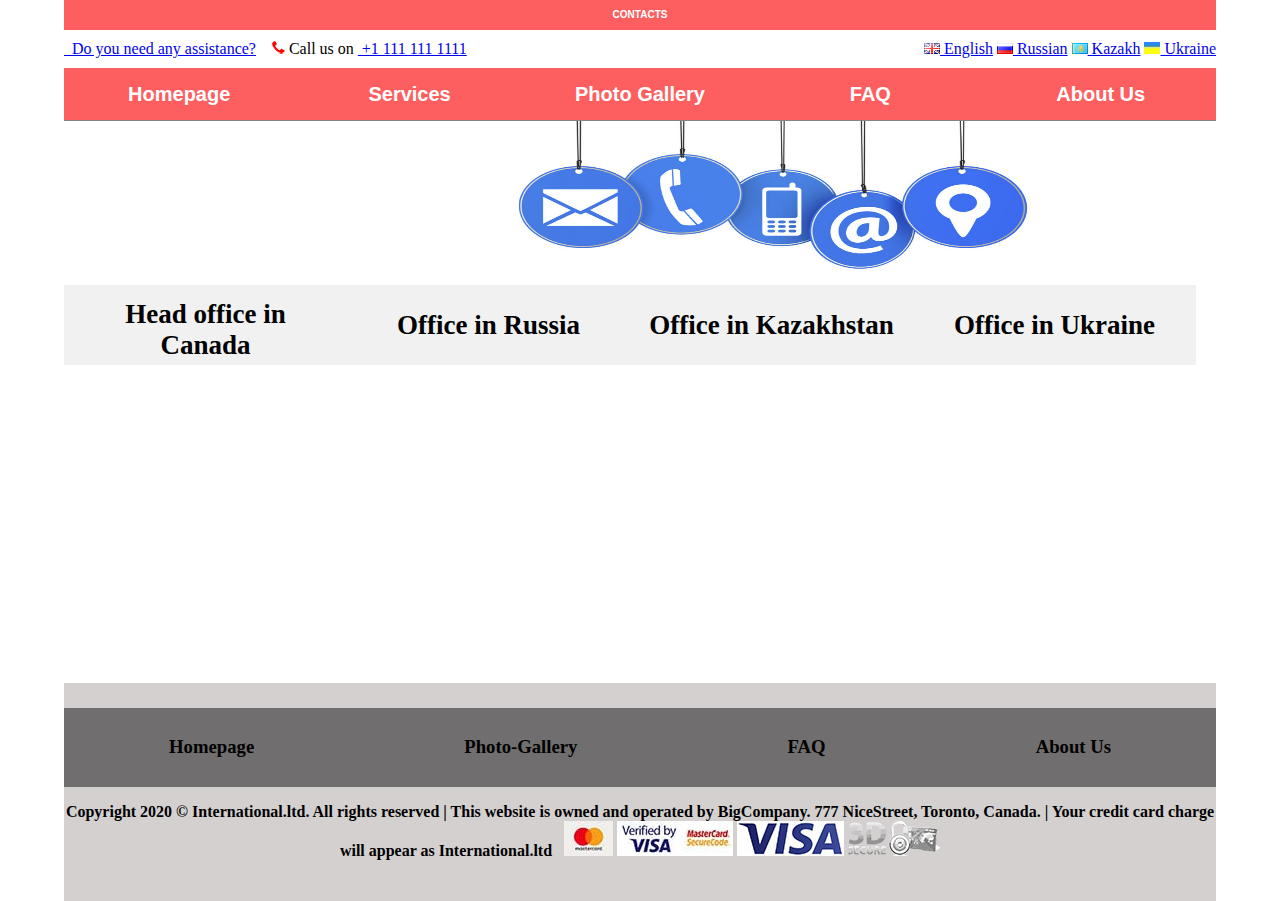
<file: Anna/contacts_.html>
<!DOCTYPE html>
<html lang="en">
   <head>
       <meta charset="utf-8"/>
       <title>Contacts | Canadian Visa Consultant Agency></title>
       <meta name="title" content="About us | Canadian Visa Consultant Agency">
       <meta name="description" content="'International.ltd' is consultant agency which can help you with immigration issues"/>
       <meta name="keywords" content="immigration to Canada, Canadian Visa, visa agency"/>
       <meta name="viewport" content="width=device-width, initial-scale=1.0">
       <link rel="shortcut icon" href="images/mapleleaf.ico"/>
       <link rel="stylesheet" href="rwdcontacts.css">
     </head>
   
   <body>
      <header>
          <div class="scammers">
             <a href="aboutus.html" target="_blank">CONTACTS</a>
          </div>
         
          <div id="scammers1">
       <a href="About_us.html">&nbsp;&nbsp;Do you need any assistance?</a>
       &nbsp;&nbsp;&nbsp;<img src="images/phone.png" alt="phone">&nbsp;Call us on <a href="tel:+1-111-111-1111" title="+1-111-111-1111">&nbsp;+1 111 111 1111</a>
        <div id="flags"> 
         <a href="index.html" data-name="en" title="English"><img src="images/gb.png" alt="English">&nbsp;English</a>
         <a href="index.html" data-name="ru" title="Russian"><img src="images/ru.png" alt="Russian">&nbsp;Russian</a>
         <a href="index.html" data-name="kz" title="Kazakh"><img src="images/kz.png" alt="Kazakh">&nbsp;Kazakh</a>
         <a href="index.html" data-name="ua" title="Ukraine"><img src="images/ua.jpg" alt="Ukraine">&nbsp;Ukraine</a>
         </div>
        </div>
   
        <nav id="nav_menu">
         <ul>
            <li><a href="../index.html" target="_self">Homepage</a></li>
            <li><a href="#">Services</a>
               <ul>
                 <li><a href="#">List of educational institutions</a></li>
                 <li><a href="#">The conditions of admission and documents</a></li>
                 <li><a href="#">Evaluation Chances</a></li>
                 <li><a href="consultat_.html">Individual Consultations</a></li>
               </ul>
           </li>
           <li><a href="greg/photogalary_main.html" target="_blank">Photo Gallery</a></li>
           <li><a href="Alisher/FAQ.htm" target="_blank">FAQ</a></li>
           <li><a href="aboutus.html" target="_blank">About Us</a>
             <ul>
               <li><a href="contacts_.html">Contacts</a></li>
             </ul>
           </li>
         </ul>
       </nav>
     <img src="images/contactus-870x376.jpg" class="img_header" alt="Contacts" usemap="#img_h">
   </header>
          
   <main>
      <section>
         <div class="tab">
            <button class="tablinks" onclick="openCity(event, 'Toronto')">Head office in Canada</button>
            <button class="tablinks" onclick="openCity(event, 'Moscow')">Office in Russia</button>
            <button class="tablinks" onclick="openCity(event, 'Almaty')">Office in Kazakhstan</button>
            <button class="tablinks" onclick="openCity(event, 'Kiev')">Office in Ukraine</button>
          </div>
         </section>

          <div id="Toronto" class="tabcontent">
            <h3>Toronto</h3>
            <p>1 Front Street E, &nbsp;
               1th Floor, Toronto, &nbsp;
               Ontario M2W 3C7, Canada, <br>
               +1 (111) 111 111 1111, &nbsp;
               contact@internationalltd.com</p>
          </div>

          <div id="Moscow" class="tabcontent">
            <h3>Moscow</h3>
            <p>Presnenskaya  Naberezhnaya, 6, &nbsp;
               25th  Floor, 2  bld,  Moscow, &nbsp;
               123317,  Russia,  <br>
               +7 (495) 111 111 1111, &nbsp;
               contact@internationalltd.com</p>
          </div>

          <div id="Almaty" class="tabcontent">
            <h3>Almaty</h3>
            <p>Markov Srteet, 61/1, &nbsp;
               5th Floor, Almaty, &nbsp;
               Kazakhstan,  <br>
               +7 (727) 111 11 111, &nbsp;
               contact@internationalltd.com</p>
          </div>

          <div id="Kiev" class="tabcontent">
            <h3>Kiev</h3>
            <p>Moskovska Street, 32/2 &nbsp;
               10th Floor, Kiev, &nbsp;
               01010, Ukraine,  <br>
               +(380) 11 111 1111, &nbsp;
               contact@internationalltd.com</p>
          </div>

         <div id="maps">
          <div class="address">
            <iframe src="https://www.google.com/maps/embed?pb=!1m18!1m12!1m3!1d2887.067727242828!2d-79.37720509188432!3d43.64675922865772!2m3!1f0!2f0!3f0!3m2!1i1024!2i768!4f13.1!3m3!1m2!1s0x89d4cb2dc9db2c31%3A0x183f7c92c8d08297!2sL%20Tower%2C%201%20Front%20St%20E%2C%20Toronto%2C%20ON%20M5E%201B2%2C%20Canada!5e0!3m2!1sen!2sru!4v1605625067911!5m2!1sen!2sru" width="300" height="200" frameborder="0" style="border:0;" allowfullscreen="" aria-hidden="false" tabindex="0"></iframe></div> 

         <div class="address">
            <iframe src="https://www.google.com/maps/embed?pb=!1m18!1m12!1m3!1d3776.746183769979!2d37.53256927332323!3d55.746919584558775!2m3!1f0!2f0!3f0!3m2!1i1024!2i768!4f13.1!3m3!1m2!1s0x46b54bdcf5a354db%3A0x558955521b17854c!2sBashnya%20Imperiya!5e0!3m2!1sen!2sru!4v1605625978117!5m2!1sen!2sru" width="300" height="200" frameborder="0" style="border:0;" allowfullscreen="" aria-hidden="false" tabindex="0"></iframe></div> 

         <div class="address">
            <iframe src="https://www.google.com/maps/embed?pb=!1m18!1m12!1m3!1d611.1639053307338!2d76.93450385065232!3d43.22622727009571!2m3!1f0!2f0!3f0!3m2!1i1024!2i768!4f13.1!3m3!1m2!1s0x38836f26bd2ee0a1%3A0xb579fe647550b7f1!2sBiznes%20Tsentr%20Garant!5e0!3m2!1sen!2sru!4v1605627699698!5m2!1sen!2sru" width="300" height="200" frameborder="0" style="border:0;" allowfullscreen="" aria-hidden="false" tabindex="0"></iframe></div> 

         <div class="address">
            <iframe src="https://www.google.com/maps/embed?pb=!1m18!1m12!1m3!1d10165.495074273289!2d30.54092380271128!3d50.434138301486676!2m3!1f0!2f0!3f0!3m2!1i1024!2i768!4f13.1!3m3!1m2!1s0x40d4cf082dcc92f1%3A0xd4f5394682dd5887!2sBusiness-center%20Senator!5e0!3m2!1sen!2sru!4v1605626917808!5m2!1sen!2sru" width="300" height="200" frameborder="0" style="border:0;" allowfullscreen="" aria-hidden="false" tabindex="0"></iframe></div> 
         </div>
   <script src="filecontacts.js"></script>
   </div>  
   </main>  
  
   <footer >
      <nav>
         <div id="demo-nav">
            <h3><a href="index.html">Homepage</a></h3>
            <h3><a href="greg/photogalary_main.html">Photo-Gallery</a></h3>
            <h3><a href="Alisher/FAQ.htm">FAQ</a></h3>
            <h3><a href="Anna/About_us.html">About Us</a></h3>
            </div>
      </nav>
        <p class="p2">Copyright  2020 © International.ltd. All rights reserved | This website is owned and operated by BigCompany. 777 NiceStreet, Toronto, Canada.
          | Your credit card charge will appear as International.ltd
          &nbsp;&nbsp;<img src="images/master_min.jpg" alt="mastercard">
            <img src="images/visa_min.jpg" alt="visa">
            <img src="images/payment_min.jpg" alt="visa_payment">
            <img src="images/3d_light_min.png" alt="3d_secure"></p>
    </footer> 
       
   </body>
</html>
</file>
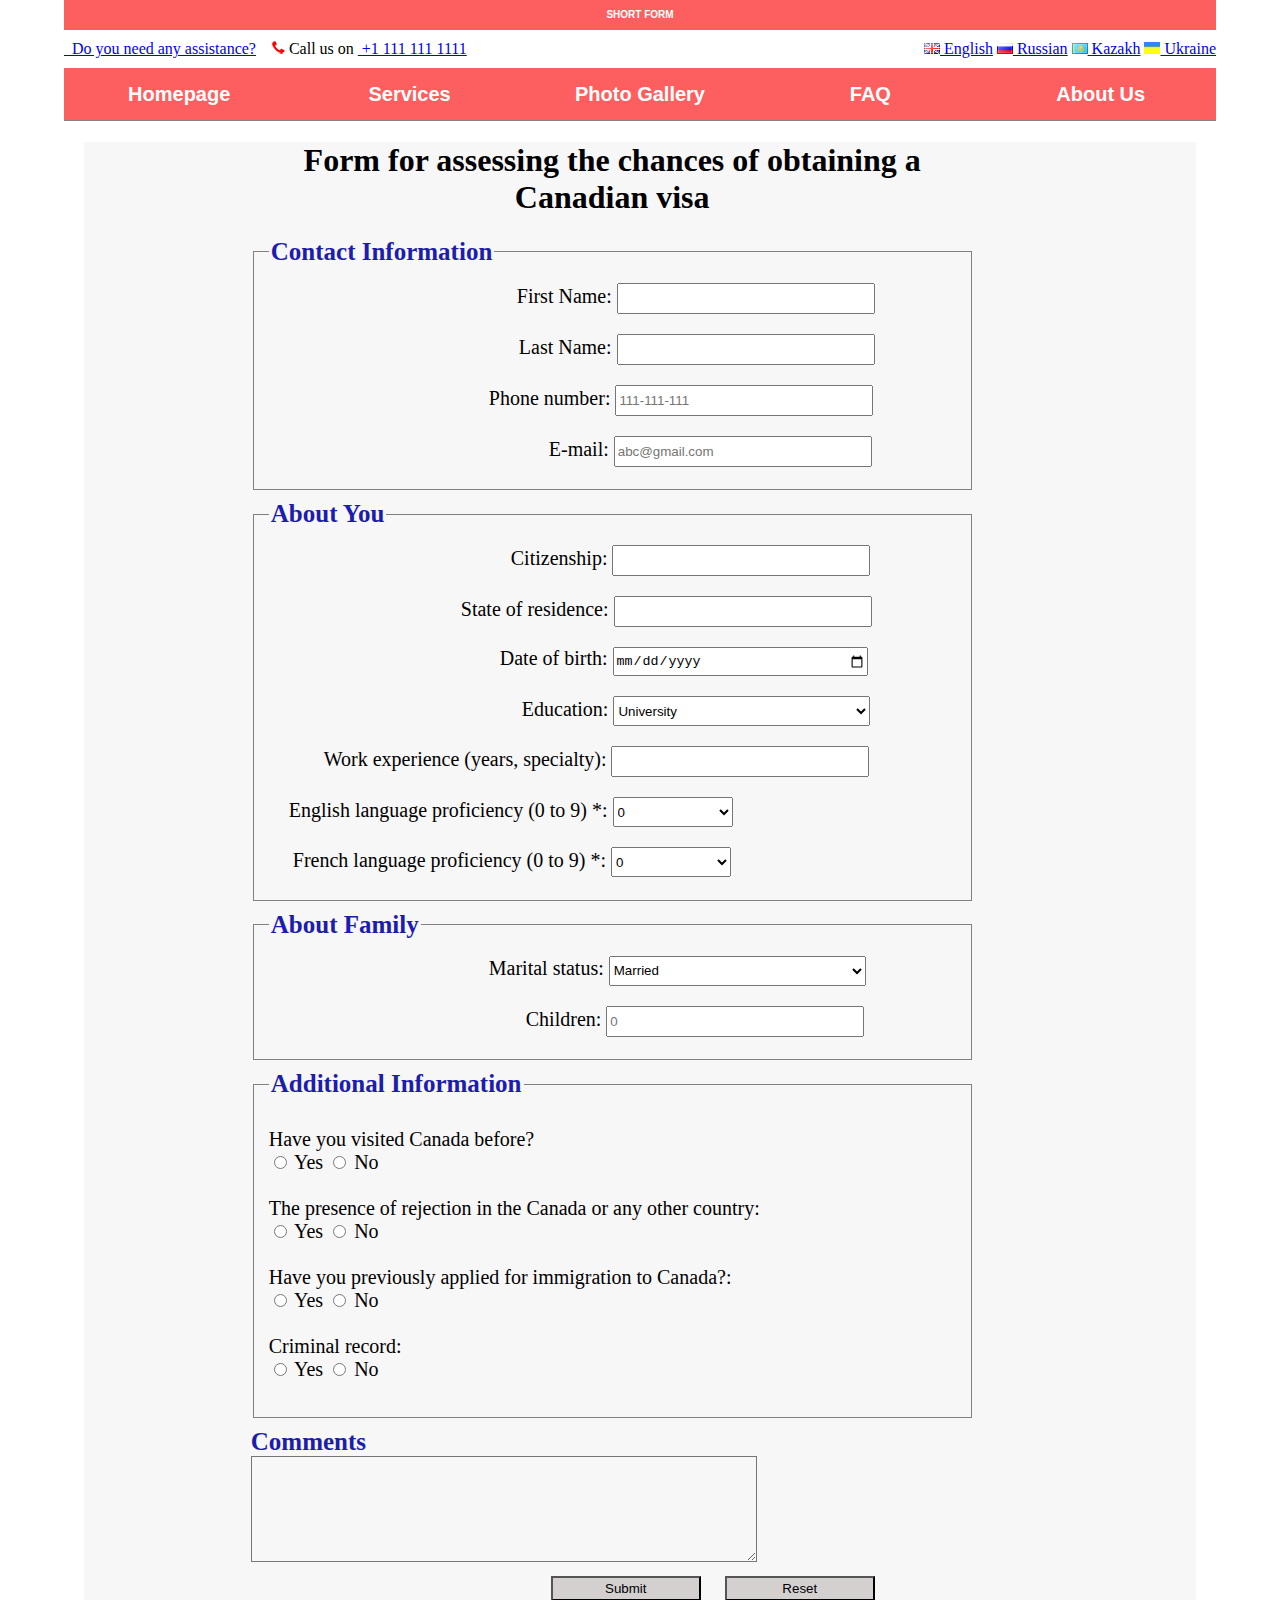
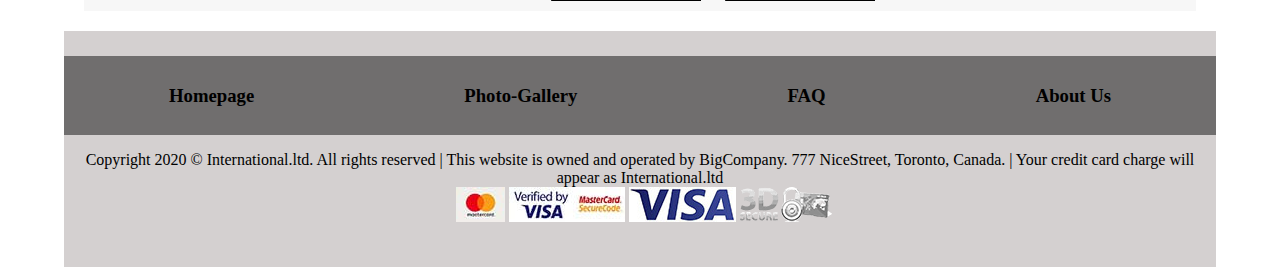
<file: Anna/form.html>
<!DOCTYPE html>
<html lang="en">
<head>
  <meta charset="utf-8">
  <link rel="stylesheet" href="rwdform.css">
  <link rel="shortcut icon" href="images/mapleleaf.ico"/>
    <title>Immigration form</title>
   </head>

<body>
    <header>
      <div class="scammers">
               <a href="consultat.html" target="_blank">SHORT FORM</a>
            </div>
            <div id="scammers1">
         <a href="About_us.html">&nbsp;&nbsp;Do you need any assistance?</a>
         &nbsp;&nbsp;&nbsp;<img src="images/phone.png" alt="phone">&nbsp;Call us on <a href="tel:+1-111-111-1111" title="+1-111-111-1111">&nbsp;+1 111 111 1111</a>
          <div id="flags"> 
           <a href="index.html" data-name="en" title="English"><img src="images/gb.png" alt="English">&nbsp;English</a>
           <a href="index.html" data-name="ru" title="Russian"><img src="images/ru.png" alt="Russian">&nbsp;Russian</a>
           <a href="index.html" data-name="kz" title="Kazakh"><img src="images/kz.png" alt="Kazakh">&nbsp;Kazakh</a>
           <a href="index.html" data-name="ua" title="Ukraine"><img src="images/ua.jpg" alt="Ukraine">&nbsp;Ukraine</a>
           </div>
          </div>
          <nav id="nav_menu">
            <ul>
               <li><a href="../index.html" target="_self">Homepage</a></li>
               <li><a href="#">Services</a>
                  <ul>
                    <li><a href="#">List of educational institutions</a></li>
                    <li><a href="#">The conditions of admission and documents</a></li>
                    <li><a href="#">Evaluation Chances</a></li>
                    <li><a href="consultat_.html">Individual Consultations</a></li>
                  </ul>
              </li>
              <li><a href="greg/photogalary_main.html" target="_blank">Photo Gallery</a></li>
              <li><a href="Alisher/FAQ.htm" target="_blank">FAQ</a></li>
              <li><a href="aboutus.html" target="_blank">About Us</a>
                <ul>
                  <li><a href="contacts_.html">Contacts</a></li>
                </ul>
              </li>
            </ul>
          </nav>
    </header>
  <main>
    <div id="sec1">
    
    

    <h1>Form for assessing the chances of obtaining a Canadian visa</h1>
    <fieldset class="box">
    <legend class="head_name">Contact Information</legend>
    <label id="f_name" for="firstname">First Name:</label>
    <input type="text" id="firstname" onfocus="focusFunction()" onblur="blurFunction()" name="first_name" class="conteiner"><br>
    <label id="l_name" for="lastname">Last Name:</label>
    <input type="text" id="lastname" name="last_name" class="conteiner"><br>
    <label id="ph_num" for="phone">Phone number:</label>
    <input type="tel" id="phone" class="conteiner" name="phone" placeholder="111-111-111" pattern="\d{3}[\-]\d{3}[\-]\d{4}" title="Must be 111-111-111 format" ><br>
    <label id="e_mail" for="email">E-mail:</label>
    <input type="text" id="email" name="email" placeholder="abc@gmail.com" class="conteiner"><br>
    </fieldset>
    
    <fieldset class="box">
    <legend class="head_name">About You</legend>
    <label id="citizen" for="citizenship">Сitizenship:</label>
    <input type="text" id="citizenship" name="citizenship" class="conteiner"><br>
    <label id="state" for="state_res">State of residence:</label>
    <input type="text" id="state_res" name="state of residence" class="conteiner"><br>
    <label id="age" for="ageb">Date of birth:</label>
    <input type="date" id="ageb" name="date" class="conteiner"><br>
    <label id="education" for="educat">Education:</label>
    <select name="education" id="educat" class="educ">
        <option value="university">University</option>
        <option value="college">College</option>
        <option value="school">School</option>
    </select> <br>
    <label id="experience" for="experiencew">Work experience (years, specialty):</label>
    <input type="text" id="experiencew" name="experience" class="conteiner"><br>
    <label id="en_language" for="en_languag">English language proficiency (0 to 9) *:</label>
    <select name="en_lang" id="en_languag" class="lang">
        <option value="0">0</option>
        <option value="1">1</option>
        <option value="2">2</option>
        <option value="3">3</option>
        <option value="4">4</option>
        <option value="5">5</option>
        <option value="6">6</option>
        <option value="7">7</option>
        <option value="8">8</option>
        <option value="9">9</option>
    </select><br>
     <label id="fr_language" for="fr_languag">French language proficiency (0 to 9) *:</label>
    <select name="fr_lang" id="fr_languag" class="lang">
        <option value="0">0</option>
        <option value="1">1</option>
        <option value="2">2</option>
        <option value="3">3</option>
        <option value="4">4</option>
        <option value="5">5</option>
        <option value="6">6</option>
        <option value="7">7</option>
        <option value="8">8</option>
        <option value="9">9</option>
    </select><br>
    </fieldset>

     <fieldset class="box">
      <legend class="head_name">About Family</legend>
      <label id="status" for="stat">Marital status: </label>
      <select name="status" id="stat" class="status">
        <option value="married">Married</option>
        <option value="n_married">Not married</option>
      </select><br>
      <label id="children" for="childr">Children: </label>
      <input type="number" id="childr" name="children" class="conteiner" placeholder="0" min="0"><br>
    </fieldset>
   
    <fieldset class="box">
    <legend class="head_name">Additional Information</legend> <br>

    <div>Have you visited Canada before?</div>
    <input type="radio" id="yes" name="visit" value="yes">
    <label for="yes">Yes</label>
    <input type="radio" id="no" name="visit" value="no">
    <label for="no">No</label><br> <br>

    <div>The presence of rejection in the Canada or any other country:</div>
    <input type="radio" id="yes1" name="reject" value="yes">
    <label for="yes1">Yes</label>
    <input type="radio" id="no1" name="reject" value="no">
    <label for="no1">No</label><br> <br>

    <div>Have you previously applied for immigration to Canada?:</div>
    <input type="radio" id="yes2" name="applied"  value="yes">
    <label for="yes2">Yes</label>
    <input type="radio" id="no2" name="applied"  value="no">
    <label for="no2">No</label><br> <br>
    

    <div>Criminal record:</div>
    <input type="radio" id="yes3" name="criminal" value="yes">
    <label for="yes3">Yes</label>
    <input type="radio" id="no3" name="criminal" value="no">
    <label for="no">No</label><br> <br>
    </fieldset>


  <form name="mycomments" action="formprocesser.php" method="post">
  <label class="head_name">Comments</label> <br>
  <textarea name="comments" placeholder="If you have any comments, please enter them here" >
  </textarea>
  </form>      

    <div>
      <input type="submit" id="submit" value="Submit"> 
      <input type="reset" id="reset" value="Reset"><br>
    </div>
  </div> 
</main>

<footer>
    <nav>
       <div id="demo-nav">
          <h3><a href="index.html">Homepage</a></h3>
          <h3><a href="greg/photogalary_main.html">Photo-Gallery</a></h3>
          <h3><a href="Alisher/FAQ.htm">FAQ</a></h3>
          <h3><a href="Anna/About_us.html">About Us</a></h3>
          </div>
    </nav>
      <p class="p2">Copyright  2020 © International.ltd. All rights reserved | This website is owned and operated by BigCompany. 777 NiceStreet, Toronto, Canada.
        | Your credit card charge will appear as International.ltd <br>
        &nbsp;&nbsp;<img src="images/master_min.jpg" alt="mastercard">
          <img src="images/visa_min.jpg" alt="visa">
          <img src="images/payment_min.jpg" alt="visa_payment">
          <img src="images/3d_light_min.png" alt="3d_secure"></p>
  </footer>   
</body>
</html>
</file>
<file: Alisher/main_faq.css>
html {
    height: 100%;
}

.fig {
    text-align: center;
    border: 3px solid #000000;
}

.pic {
    text-align: center;
}

.emgtable {
    width: 100%; /* Ширина таблицы */
    border-collapse: collapse; /* Убираем двойные рамки */
   }
   th, td {
    border: 1px solid #333; /* Параметры рамки */
    padding: 4px; /* Поля в ячейках */
   }
   tr:hover { 
    background: #d5e6a2; /* Цвет фона */
   }

.head_name {
    font-size: 25px;
    color: rgb(28, 28, 173);
    font-weight: bold;
}


/* The style for the header*/

header .scammers {
    padding: 10px;
    background: #fd5f60;
    color: #fff;
    font-size: 16px;
    text-align: center;
}

header .scammers a {
    text-decoration: none;
    color: inherit;
    font-weight: bold;
}

header .scammers a:hover {
    text-decoration: none;
    color: black;
}

.scammers a {
    display: inline-block
}

p {
    margin: 20;
}

#nav_menu ul {
    background-color: #fd5f60;
    margin: 0;
    padding: 0;
}

#nav_menu ul li {
    text-decoration: none;
    text-align: center;
    font-size: 18px;
    border: solid #878382;
    border-width: 0 0 1px 0;
}

#nav_menu ul li a {
    text-decoration: none;
    color: #fff;
    font-weight: bold;
    text-align: center;
    display: block;
}

#nav_menu ul ul {
    display: none;
    top: 100%;
}

#nav_menu ul ul li {
    float: none;
    display: block;
}

#nav_menu ul li a:hover {
    background-color: rgb(177, 165, 165);
    display: block;
}

#nav_menu ul li:hover>ul {
    display: block;
}

#nav_menu>ul ul::after {
    content: "";
    display: block;
    clear: both;
}

main {
    background-color: rgb(247, 247, 247);
    margin: 20px;
    padding-bottom: 0;
}

#sec1 {
    grid-row: 1;
    grid-column: 1;
    padding: 0 10% 0 10%;
}

.column {
    -webkit-column-width: 200px;
    -moz-column-width: 200px;
    column-width: 200px;
    -webkit-column-count: 3;
    -moz-column-count: 3;
    column-count: 3;
    -webkit-column-gap: 30px;
    -moz-column-gap: 30px;
    column-gap: 30px;
    -webkit-column-rule: 1px solid #ccc;
    -moz-column-rule: 1px solid #ccc;
    column-rule: 1px solid #ccc;
}

.rightpic {
    float: right;
    /* Выравнивание по правому краю */
    margin: 4%;
    /* Отступы вокруг фотографии 15 15 15px 15px */
    width: 500px;
    height: 608px;
    border: 3px solid #FFFFFF;
}

.box {
    font-size: 20px;
    border: 1px solid gray;
    margin-bottom: 10px;
}

.head_name {
    font-size: 25px;
    color: rgb(28, 28, 173);
    font-weight: bold;
}

.conteiner {
    height: 25px;
    width: 250px;
    margin: 10px 0 10px 0;
}

#f_name {
    margin-left: 248px;
}

#l_name {
    margin-left: 250px;
}

#ph_num {
    margin-left: 220px;
}

#e_mail {
    margin-left: 280px;
}

.lang {
    width: 120px;
    height: 30px;
    margin: 10px 0 10px 0;
}

#submit {
    width: 150px;
    height: 25px;
    margin: 10px 0 10px 300px;
    background-color: #d4d0d0;
}

#reset {
    width: 150px;
    height: 25px;
    margin: 10px 0 10px 20px;
    background-color: #d4d0d0;
}

input:required,
input[required] {
    border: 1px solid red;
}

textarea {
    width: 500px;
    height: 100px;
    background-color: rgb(247, 247, 247);
}

#flags {
    display: block;
    float: left;
}

#demo-nav {
    display: flex;
    flex-wrap: wrap;
    justify-content: space-around;
    list-style-type: none;
    background-color: rgb(112, 110, 110);
    flex-basis: 25%;
}

#demo-nav a {
    text-decoration: none;
    color: black;
}

#demo-nav h3 a:hover {
    display: block;
    color: beige;
}

#demo-nav h3 {
    padding: 10px;
    text-align: center;
}

footer {
    background: #d4d0d0;
    padding: 25px 0 25px;
    text-align: center;
}

.p2 {
    font-size: medium;
}

@media only screen and (min-width: 760px) {
    html {
        height: 100%;
    }
    body {
        margin: 10px auto 0 auto;
        padding: 0 auto 0 auto;
        height: 100%;
        max-width: 90%;
        min-width: 760px;
        font-size: 16px;
    }
    br {
        clear: both;
    }
    header .scammers {
        padding: 10px;
        background: #fd5f60;
        color: #fff;
        font-size: 16px;
        text-align: center;
    }
    header .scammers a {
        text-decoration: none;
        color: inherit;
        font-weight: bold;
    }
    header .scammers a:hover {
        text-decoration: none;
        color: black;
    }
    .scammers a {
        display: inline-block
    }
    p {
        margin: 20;
    }
    #nav_menu ul {
        display: flex;
        flex-wrap: wrap;
        justify-content: space-around;
        list-style-type: none;
        background-color: #fd5f60;
        position: relative;
        margin: 0;
        padding: 0;
    }
    #nav_menu ul li {
        text-decoration: none;
        text-align: center;
        font-size: 23px;
        border: solid #878382;
        border-width: 0 0 1px 0;
        flex-basis: 20%;
    }
    #nav_menu ul li a {
        text-decoration: none;
        color: #fff;
        font-weight: bold;
        text-align: center;
        display: block;
        padding: 1em 0;
        flex-basis: 20%;
    }
    #nav_menu ul ul {
        display: none;
        position: absolute;
        top: 100%;
        width: 20%;
    }
    #nav_menu ul ul li {
        float: none;
        display: block;
    }
    #nav_menu ul li a:hover {
        background-color: #878382;
        display: block;
    }
    #nav_menu ul li:hover>ul {
        display: block;
    }
    #nav_menu>ul ul::after {
        content: "";
        display: block;
        clear: both;
    }
    main {
        background-color: rgb(247, 247, 247);
        margin: 20px;
        padding-bottom: 0;
    }
    #sec1 {
        grid-row: 1;
        grid-column: 1;
        margin: 0 10% 0 5%;
    }
    /*#sec2 {
     grid-column: 2;
     grid-row: 1;
     align-items: center;
     font-size: 10px;
     }
 
     #p_sec2 {
     margin-top: 100px;
     max-width: 200px;
     font-size: 25px;
     margin: 95px 0 60px 80px;
     padding: 20px;
     line-height: 1.5;
     border: 1px solid black;
     }
 
     #can_visa {
     margin: auto;
         
     }*/
    main h1 {
        text-align: center;
    }
    .box {
        font-size: 20px;
        border: 1px solid gray;
        margin-bottom: 10px;
    }
    .head_name {
        font-size: 25px;
        color: rgb(28, 28, 173);
        font-weight: bold;
    }
    .conteiner {
        height: 25px;
        width: 250px;
        margin: 10px 0 10px 0;
    }
    #education {
        margin-left: 253px;
    }
    #f_name {
        margin-left: 248px;
    }
    #l_name {
        margin-left: 250px;
    }
    #ph_num {
        margin-left: 220px;
    }
    #e_mail {
        margin-left: 280px;
    }
    #submit {
        width: 150px;
        height: 25px;
        margin: 10px 0 10px 300px;
        background-color: #d4d0d0;
    }
    #reset {
        width: 150px;
        height: 25px;
        margin: 10px 0 10px 20px;
        background-color: #d4d0d0;
    }
    input:required,
    input[required] {
        border: 1px solid red;
    }
    textarea {
        width: 500px;
        height: 100px;
        background-color: rgb(247, 247, 247);
    }
    #flags {
        float: right;
    }
    #demo-nav {
        display: flex;
        flex-wrap: wrap;
        justify-content: space-around;
        list-style-type: none;
        background-color: rgb(112, 110, 110);
        flex-basis: 25%;
    }
    #demo-nav a {
        text-decoration: none;
        color: black;
    }
    #demo-nav h3 a:hover {
        display: block;
        color: beige;
    }
    #demo-nav h3 {
        padding: 10px;
        text-align: center;
    }
    footer {
        background: #d4d0d0;
        padding: 25px 0 25px;
        text-align: center;
    }
    .p2 {
        font-size: medium;
    }
}
</file>
<file: Anna/rwdcons.css>
html {
height: 100%;
 }
 
/* The style for the header*/
header .scammers {
padding:10px;
margin-bottom: 10px;
background:#fd5f60;
color:#fff;
text-align:center;
line-height:10px;
font-family:  Verdana, Geneva, Tahoma, sans-serif;
font-size: 10px;
}
  
header .scammers a {
text-decoration:none;
color:inherit;
font-weight: bold;
}
  
header .scammers a:hover {
text-decoration:none;
color:black;
}
  
.scammers a {
display:inline-block}
  
p { margin: 20;}

#nav_menu {
font-family: Verdana, Geneva, Tahoma, sans-serif;
padding-top: 0;
padding-bottom: 0;
list-style: none;
font-size: 20px;
}

#nav_menu ul {
background-color: #fd5f60;
margin: 0;
padding: 0;
position: relative;
}
 
#nav_menu ul li {
text-decoration: none;
text-align: center;
border: solid #878382;
border-width: 0 0 1px 0;
display: block;
z-index: 10000
}
  
#nav_menu ul li a {
text-decoration: none;
color: white;
background-color: #fd5f60;
font-weight: bolder;
text-align: center;
display: block;
font-size: 20px;
padding: 5px 0; 
}
      
#nav_menu ul ul {
display: none;
top: 100%;
position: absolute;
}
    
#nav_menu ul ul li {
float: none;
position: relative;
}
      
#nav_menu ul li a:hover {
background: #a1a1a1;
display: block;
color: white;
}
    
#nav_menu ul ul li ul {
position: absolute;
left: 100%;            /* Position the second submenu at the right side of the li element */ 
top: 0;                /* Position the second submenu at the top of the li element */
}
    
#nav_menu ul li:hover > ul {
display: block;
}
      
#nav_menu > ul ul::after {
content: "";
display: block; 
}
      

main{
display: grid;
grid-template-rows: 1fr;
grid-template-columns: 1fr 1fr 1fr;
grid-gap: 10px;
margin: 0px 20px 0 20px;
font-size: large;
position: relative;
}

#imagesmove {
clear: both;
grid-row: 1; 
grid-column: 1;
position: absolute;
}

#sec2 {
/*grid-row: 1; 
grid-column: 2;*/
padding-left: 20px;
}

#form_word {
color: #fd5f60;
font-weight: bold;
}

/*The style for footer*/
  
footer {
background: #d4d0d0;
padding: 25px 0 25px;
text-align: center;
}
              
.p2 {
font-size: medium;
} 
  
/*The style "flexbox" for footer navigation */
  
#demo-nav {
list-style-type: none;
background-color: rgb(112, 110, 110);
}
  
#demo-nav h3 {
text-align: center;
}  
  
#demo-nav a {
text-decoration: none;
color: black;
}
  
#demo-nav h3 a:hover {
display: block;
color: beige;
}
#top {
text-align:center;
font-size: 18px;
}
  
#top a{
text-decoration: none;
 
}
  
#top a:hover {
color:red;
}
  
@media only screen and (min-width: 760px) {

body {
margin: 10px auto 0 auto;
padding: 0 auto 0 auto;
position: relative;
max-width: 90%;
min-width: 760px;
}

main {
line-height: 1.5;
font-family: Verdana, Geneva, Tahoma, sans-serif;
font-size: 17px;
}
 
#nav_menu {
height: 30px;
margin: 0;
padding-top: 0;
padding-bottom: 23px;
list-style: none;
margin-top: 10px;
}
    
#nav_menu ul {
position: relative; 
list-style: none;
display: flex;
justify-content: space-around;
background-color:  #fd5f60;
position: relative;
margin: 0;
padding: 0;
line-height: 12px;
text-align: center;
}
      
#nav_menu ul li {
text-decoration: none;
text-align: center;
font-size: 20px;
border: solid #878382;
border-width: 0 0 1px 0;
flex-basis: 20%;
}
          
#nav_menu ul li a {
text-decoration: none;
color: white;
font-weight: bolder;
text-align: center;
padding: 1em 0;
font-size: 20px;
}
          
#nav_menu ul ul {
display: none;
position: absolute;
top: 100%;
width: 20%;
line-height: 1;
}
          
#nav_menu ul ul li {
float: none;
display: block;
}
          
#nav_menu ul li a:hover {
background: #a1a1a1;
display: block;
}
           
#nav_menu ul li:hover > ul {
display: block;
}
          
#nav_menu > ul ul::after {
content: "";
display: block;
clear: both; 
}


#flags {
float: right;
}
               
/* The style for the main division*/
                 
#demo-nav {
display: flex;
flex-wrap: wrap;
justify-content: space-around;
list-style-type: none;
background-color: rgb(112, 110, 110);
flex-basis: 25%;
}
                          
#demo-nav h3 {
padding: 10px;
text-align: center;
                            
 }   
main{
display: grid;
grid-template-rows: 1fr;
grid-template-columns: 1fr 1fr;
grid-gap: 10px;
margin: 0px 20px 0 20px;
}

#sec2 {
grid-row: 1; 
grid-column: 2;
padding-left: 20px;
}

#form {
grid-row: 2;
grid-column: 2; 
}

#form_word {
color: #fd5f60;
font-weight: bold;
}

/*The style for footer*/
  
footer {
background: #d4d0d0;
padding: 25px 0 25px;
text-align: center;
}
              
.p2 {
font-size: medium;
} 
  
/*The style "flexbox" for footer navigation */
  
#demo-nav {
list-style-type: none;
background-color: rgb(112, 110, 110);
}
  
#demo-nav h3 {
text-align: center;
}  
  
#demo-nav a {
text-decoration: none;
color: black;
}
  
#demo-nav h3 a:hover {
display: block;
color: beige;
}
#top {
text-align:center;
font-size: 18px;
}
  
#top a{
text-decoration: none;
}
  
#top a:hover {
color:red;
}

#imagesmove {
clear: both;
margin-top: 55px;
}
      
}
@media only screen and (max-width: 1024px)
{
main{
margin: 30px 20px 0 20px;
font-size: large;
}

#sec1 {
max-width: 100%;
height: auto;
float: right;
}

#sec2 {
padding-left: 20px;
}
}
</file>
<file: Anna/rwdcontacts.css>
html {
height: 100%;
 }

/* The style for the header*/
header .scammers {
padding:10px;
margin-bottom: 10px;
background:#fd5f60;
color:#fff;
text-align:center;
line-height:10px;
font-family:  Verdana, Geneva, Tahoma, sans-serif;
font-size: 10px;
}
      
header .scammers a {
text-decoration:none;
color:inherit;
font-weight: bolder;
}
      
header .scammers a:hover {
text-decoration:none;
color:black;
}
      
.scammers1 a {
display:inline-block;
font-size: 13px;
color: black;
text-decoration: none;
}
  
p { 
margin: 20;
}
 
/* The style for the navigation menu in the top*/
#nav_menu {
    font-family: Verdana, Geneva, Tahoma, sans-serif;
    padding-top: 0;
    padding-bottom: 0;
    list-style: none;
    font-size: 20px;
    }
    
    #nav_menu ul {
    background-color: #fd5f60;
    padding: 0;
    position: relative;
    list-style: none;
    }
     
    #nav_menu ul li {
    text-decoration: none;
    text-align: center;
    border: solid #878382;
    border-width: 0 0 1px 0;
    display: block;
    z-index: 10000
    }
      
    #nav_menu ul li a {
    text-decoration: none;
    color: white;
    background-color: #fd5f60;
    font-weight: bolder;
    text-align: center;
    display: block;
    font-size: 20px;
    padding: 5px 0; 
    }
      
    #nav_menu ul ul {
    display: none;
    top: 100%;
    position: absolute;
    }
    
    #nav_menu ul ul li {
    float: none;
    position: relative;
    }
      
    #nav_menu ul li a:hover {
    background: #a1a1a1;
    display: block;
    color: white;
    }
    
    #nav_menu ul ul li ul {
    position: absolute;
    left: 100%;            /* Position the second submenu at the right side of the li element */ 
    top: 0;                /* Position the second submenu at the top of the li element */
    }
    
    #nav_menu ul li:hover > ul {
    display: block;
    }
      
    #nav_menu > ul ul::after {
    content: "";
    display: block;
    }
  
main {
display: grid;
font-size: large;
margin: 10px 30px 20px 0px;
align-items: center;
}

.img_header {
width: 100%;
/*height: 200px;*/
padding-right: 0;
}


p {
font-weight: bolder;
font-size: 15px;
}

.address {
text-align: center;
padding: 10px;
align-items: center;
text-align: center;
max-width: 250px;
}

/*The style for footer*/
  
footer {
background: #d4d0d0;
padding: 25px 0 25px;
text-align: center;
}
              
.p2 {
font-size: medium;
} 
  
/*The style "flexbox" for footer navigation */
  
#demo-nav {

list-style-type: none;
background-color: rgb(112, 110, 110);
}
  
#demo-nav h3 {

text-align: center;
}  
  
#demo-nav a {
text-decoration: none;
color: black;
}
  
#demo-nav h3 a:hover {
display: block;
color: beige;
}
#top {
text-align:center;
font-size: 18px;
}
  
#top a{
text-decoration: none;
 
}
  
#top a:hover {
color:red;
}
  
@media only screen and (min-width: 760px) {

body {
margin: 0px auto 0 auto;
padding: 0 auto 0 auto;
position: relative;
max-width: 90%;
min-width: 760px;
}
        
main {
display: grid;
/*grid-template: 1fr / 1fr;*/
font-size: larger;
margin: 10px 20px 20px 0;
align-items: center;
line-height: 1.5;
font-family: Verdana, Geneva, Tahoma, sans-serif;
font-size: 17px;
}


.scammers1 a {
display:inline-block;
font-size: 13px;
text-decoration: none;
}

.img_header {
width: 45%;
height: 150px;
margin-left: 450px;
}

p {
font-size: 20px;
}
            
.address {
display: inline;
text-align: center;
margin: 50px 0 0 20px;
align-items: center;

}

#maps {
clear: both;
display: flex;
justify-content: space-around;
width: 100%;
margin-left: -33px;
}

button {
font-family: 'Times New Roman', Times, serif;
font-size: 27px;
}


/*The style for navig in the top*/
#nav_menu {
    height: 30px;
    margin: 0;
    padding-top: 0;
    padding-bottom: 23px;
    list-style: none;
    margin-top: 10px;
    }
    
    
    #nav_menu ul {
    position: relative; 
    list-style: none;
    display: flex;
    justify-content: space-around;
    background-color:  #fd5f60;
    position: relative;
    margin: 0;
    padding: 0;
    line-height: 12px;
    text-align: center;
    }
      
    #nav_menu ul li {
    text-decoration: none;
    text-align: center;
    font-size: 20px;
    border: solid #878382;
    border-width: 0 0 1px 0;
    flex-basis: 20%;
    }
          
    #nav_menu ul li a {
    text-decoration: none;
    color: white;
    font-weight: bolder;
    text-align: center;
    padding: 1em 0;
    font-size: 20px;
    }
          
    #nav_menu ul ul {
    display: none;
    position: absolute;
    top: 100%;
    width: 20%;
    line-height: 1;
    }
          
    #nav_menu ul ul li {
    float: none;
    display: block;
    }
          
    #nav_menu ul li a:hover {
    background: #a1a1a1;
    display: block;
    }
           
    #nav_menu ul li:hover > ul {
    display: block;
    }
          
    #nav_menu > ul ul::after {
    content: "";
    display: block;
    clear: both; 
    }

#flags {
float: right;
}
          
                   
#demo-nav {
display: flex;
flex-wrap: wrap;
justify-content: space-around;
list-style-type: none;
background-color: rgb(112, 110, 110);
flex-basis: 25%;
}
                          
#demo-nav h3 {
padding: 10px;
text-align: center;
                            
 }       

/* Style the tab */
.tab {
display: flex;
width: 100%;
justify-content: space-around;
margin-bottom: 20px;
overflow: hidden;
background-color: #f1f1f1;
height: 80px;

}

/* Style the buttons inside the tab */
.tab button {
background-color: inherit;
font-weight: bolder;
flex-basis: 25%;
border: none;
outline: none;
cursor: pointer;
padding: 14px 16px;
transition: 0.3s;
  
}

/* Change background color of buttons on hover */
.tab button:hover {
    background-color: #ddd;
}

/* Create an active/current tablink class */
.tab button.active {
    background-color: #ccc;
}

/* Style the tab content */
.tabcontent {
display: none;
border-top: none;
font-size: 22px;
font-family: 'Times New Roman', Times, serif;
padding-left: 50px;
background-color: rgb(238, 232, 229);
border-radius: 50px;
}

.tabcontent h3 {
font-size: 33px;
color: red;
}
}
</file>
<file: Anna/rwdform.css>
html {
height: 100%;
}
      
 /* The style for the header*/
 header .scammers {
padding:10px;
margin-bottom: 10px;
background:#fd5f60;
color:#fff;
text-align:center;
line-height:10px;
font-family:  Verdana, Geneva, Tahoma, sans-serif;
font-size: 10px;
}

.scammers1 a {
display:inline-block;
font-size: 13px;
color: black;
text-decoration: none;
}
      
header .scammers a {
text-decoration:none;
color:inherit;
font-weight: bold;
}
      
header .scammers a:hover {
text-decoration:none;
color:black;
}
      
.scammers a {
display:inline-block}
      
      
p { 
margin: 20;
}
     
#nav_menu {
font-family: Verdana, Geneva, Tahoma, sans-serif;
padding-top: 0;
padding-bottom: 0;
list-style: none;
font-size: 20px;
}
        
#nav_menu ul {
background-color: #fd5f60;
padding: 0;
position: relative;
list-style: none;
}
         
#nav_menu ul li {
text-decoration: none;
text-align: center;
border: solid #878382;
border-width: 0 0 1px 0;
display: block;
z-index: 10000
}
          
#nav_menu ul li a {
text-decoration: none;
color: white;
background-color: #fd5f60;
font-weight: bolder;
text-align: center;
display: block;
font-size: 20px;
padding: 5px 0; 
}
          
#nav_menu ul ul {
display: none;
top: 100%;
position: absolute;
}
        
#nav_menu ul ul li {
float: none;
position: relative;
}
          
#nav_menu ul li a:hover {
background: #a1a1a1;
display: block;
color: white;
}
        
#nav_menu ul ul li ul {
position: absolute;
left: 100%;            /* Position the second submenu at the right side of the li element */ 
top: 0;                /* Position the second submenu at the top of the li element */
}
        
#nav_menu ul li:hover > ul {
display: block;
}
          
#nav_menu > ul ul::after {
content: "";
display: block;
}
            
main {
background-color: rgb(247, 247, 247);
margin: 20px;
padding-bottom: 0;
}   
            
#sec1 {
grid-row: 1;
grid-column: 1;
padding: 0 10% 0 10%;
}
           
 
main h1 {
text-align: center;
}

.box {
font-size: 20px;
border: 1px solid gray;
margin-bottom: 10px;
}

.head_name {
font-size: 25px;
color: rgb(28, 28, 173);
font-weight: bold;
}
    
.conteiner {
height: 25px;
width: 250px;
margin: 10px 0 10px 0;
}

#education {
margin-left: 253px;
}
     
 #f_name {
margin-left: 248px;
 }
 #l_name {
    margin-left: 250px;
 }

#ph_num {
    margin-left: 220px;
}

#e_mail {
    margin-left: 280px;
}

#about_you {
    margin-top: 20px;
}

#citizen {
    margin-left: 242px;
}
#state {
    margin-left: 192px;
}
#age {
    margin-left: 231px;
}

.educ {
width: 257px;
height: 30px;
margin: 10px 0 10px 0;
}

#experience {
margin-left: 55px;
}

#en_language {
margin-left: 20px;
}

#fr_language {
margin-left: 24px;
}

.lang {
width: 120px;
height: 30px;
margin: 10px 0 10px 0;
}

#status {
margin-left: 220px;
    
} 
.status {
height: 30px;
width: 257px;
margin: 10px 0 10px 0;
}

#children {
margin-left: 257px;
}

#stat {
height: 30px;
margin: 10px 0 10px 0;
}

#submit {
width: 150px;
height: 25px;
margin:  10px 0 10px  300px;
background-color: #d4d0d0;
}

#reset {
width: 150px;
height: 25px;
margin: 10px 0 10px 20px;
background-color: #d4d0d0;
}


input:required, input[required] {
border: 1px solid red;
}

textarea {
width: 500px;
height: 100px;
background-color: rgb(247, 247, 247);
}
#flags {
display: block;
float: left;
}
#demo-nav {
display: flex;
flex-wrap: wrap;
justify-content: space-around;
list-style-type: none;
background-color: rgb(112, 110, 110);
flex-basis: 25%;
}
             
#demo-nav a {
text-decoration: none;
color: black;
}
         
#demo-nav h3 a:hover {
display: block;
color: beige;
 }
                       
#demo-nav h3 {
padding: 10px;
text-align: center;
}  

footer {
background: #d4d0d0;
padding: 25px 0 25px;
text-align: center;
}

.p2 {
font-size: medium;
} 

@media only screen and (min-width: 760px)
 {
html {
height: 100%;
}

   
body {
margin: 0px auto 0 auto;
padding: 0 auto 0 auto;
height: 100%;
max-width: 90%;
min-width: 760px;
font-size: 16px;
}

.scammers1 a {
display:inline-block;
font-size: 13px;
text-decoration: none;
}

br {
clear: both;
}
 
header .scammers a {
text-decoration:none;
color:inherit;
font-weight: bold;
}
           
header .scammers a:hover {
text-decoration:none;
color:black;
}

.scammers a {
display:inline-block
}
           
p { margin: 20;}
          

#nav_menu {
height: 30px;
margin: 0;
padding-top: 0;
padding-bottom: 23px;
list-style: none;
margin-top: 10px;
}
    
    
#nav_menu ul {
position: relative; 
list-style: none;
display: flex;
justify-content: space-around;
background-color:  #fd5f60;
position: relative;
margin: 0;
padding: 0;
line-height: 12px;
text-align: center;
}
      
#nav_menu ul li {
text-decoration: none;
text-align: center;
font-size: 20px;
border: solid #878382;
border-width: 0 0 1px 0;
flex-basis: 20%;
}
          
#nav_menu ul li a {
text-decoration: none;
color: white;
font-weight: bolder;
text-align: center;
padding: 1em 0;
font-size: 20px;
}
          
#nav_menu ul ul {
display: none;
position: absolute;
top: 100%;
width: 20%;
line-height: 1;
}
          
#nav_menu ul ul li {
float: none;
display: block;
}
          
#nav_menu ul li a:hover {
background: #a1a1a1;
display: block;
}
           
#nav_menu ul li:hover > ul {
display: block;
}
          
#nav_menu > ul ul::after {
content: "";
display: block;
clear: both; 
}
             
main {
background-color: rgb(247, 247, 247);
margin: 20px;
padding-bottom: 0;
}   
 
#sec1 {
grid-row: 1;
grid-column: 1;
margin: 0 10% 0 5%;
}
 

main h1 {
text-align: center;
}
 
.box {
font-size: 20px;
border: 1px solid gray;
margin-bottom: 10px;
}
 
.head_name {
font-size: 25px;
color: rgb(28, 28, 173);
font-weight: bold;
}
     
 .conteiner {
height: 25px;
width: 250px;
margin: 10px 0 10px 0;
}
 
#education {
margin-left: 253px;
}
      
#f_name {
margin-left: 248px;
}
#l_name {
margin-left: 250px;
}

#ph_num {
margin-left: 220px;
}
#e_mail {
margin-left: 280px;
}
 
#about_you {
margin-top: 20px;
}
 
 #citizen {
     margin-left: 242px;
 }

#state {
margin-left: 192px;
 }

 #age {
margin-left: 231px;
 }
 
 .educ {
width: 257px;
height: 30px;
margin: 10px 0 10px 0;
}
 
#experience {
margin-left: 55px;
}
 
#en_language {
margin-left: 20px;
}
 
#fr_language {
margin-left: 24px;
}
 
.lang {
width: 120px;
height: 30px;
margin: 10px 0 10px 0;
}

#status {
margin-left: 220px;  
} 

.status {
height: 30px;
width: 257px;
margin: 10px 0 10px 0;
}
 
#children {
margin-left: 257px;  
}
 
#stat {
height: 30px;
margin: 10px 0 10px 0;
}

#submit {
width: 150px;
height: 25px;
margin:  10px 0 10px  300px;
background-color: #d4d0d0;
}
 
#reset {
width: 150px;
height: 25px;
margin: 10px 0 10px 20px;
background-color: #d4d0d0;
}
 
input:required, input[required] {
border: 1px solid red;
}
 
textarea {
width: 500px;
height: 100px;
background-color: rgb(247, 247, 247);
}
#flags {
float: right;
}
 
#demo-nav {
display: flex;
flex-wrap: wrap;
justify-content: space-around;
list-style-type: none;
background-color: rgb(112, 110, 110);
flex-basis: 25%;
}
            
#demo-nav a {
text-decoration: none;
color: black;
}
          
#demo-nav h3 a:hover {
display: block;
color: beige;
}
                        
#demo-nav h3 {
padding: 10px;
text-align: center;
} 

footer {
background: #d4d0d0;
text-align: center;
padding: 25px 0 25px;
}
 
.p2 {
font-size: medium;
} 
}
</file>
